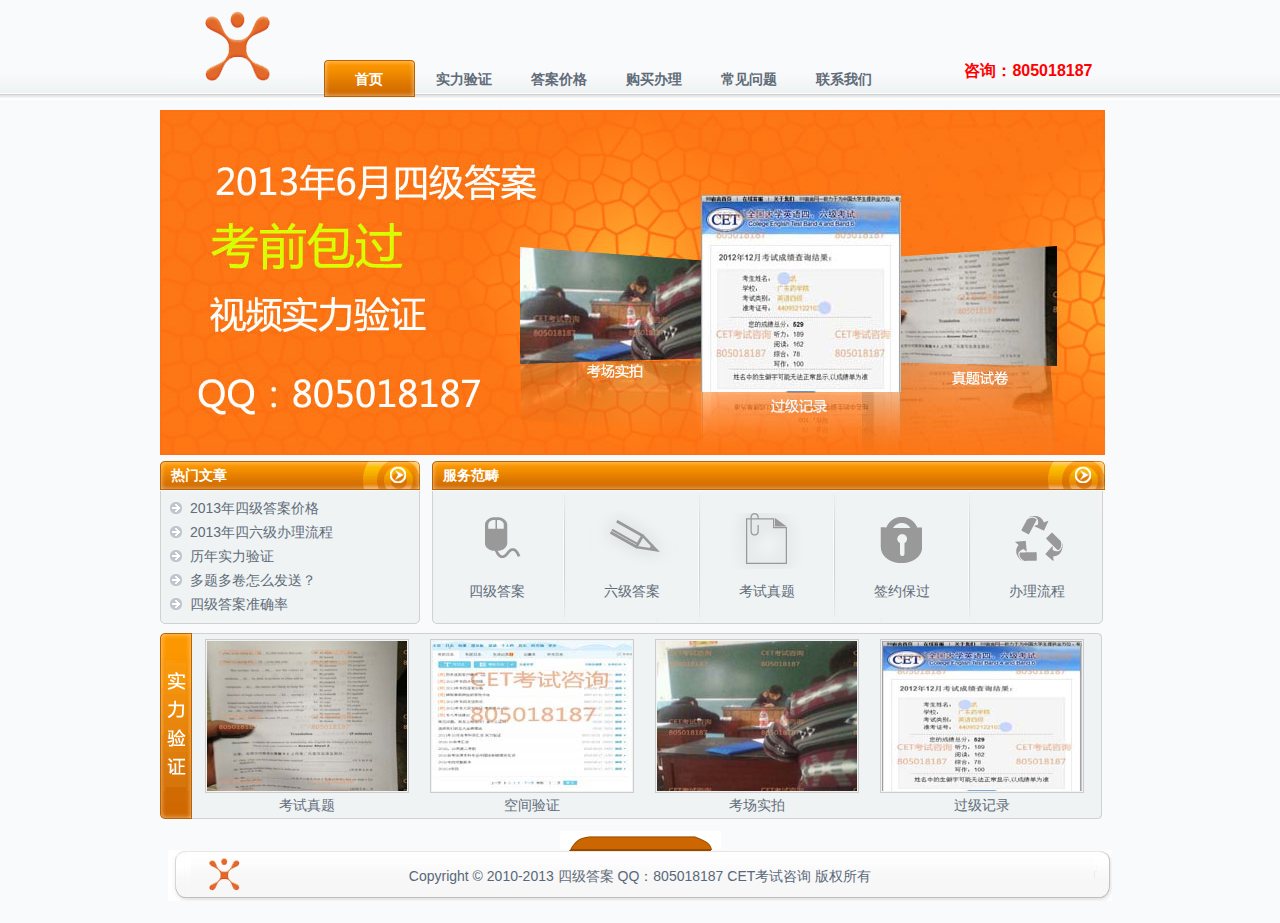
<file: index.html>
<!DOCTYPE html PUBLIC "-//W3C//DTD XHTML 1.0 Transitional//EN" "http://www.w3.org/TR/xhtml1/DTD/xhtml1-transitional.dtd">
<html xmlns="http://www.w3.org/1999/xhtml">
<head>
<meta charset="UTF-8" />
<link rel="stylesheet" type="text/css" href="style.css">
<title>四级答案|2013年四级答案</title>
<meta name="description" content="国内最大的四级答案网站，四级考中答案，2013年英语四级答案独家发布，8年行业经验，准确率高达99.9%，确保过级。【Q：805018187】" />
</head>
<body>
<div class="top">
  <div class="top_box">
    <h1 class="top_left"><a href="/" title="四级答案" rel="home">四级答案</a></h1>
    <p class="top_qq">咨询：805018187</p>
    <p class="top_desc">国内最大的四级答案网站，四级考中答案，2013年英语四级答案独家发布，8年行业经验，准确率高达99.9%，确保过级。【Q：805018187】</p>
    <div class="top_right">
      
       <!--导航开始-->
      <div class="menu_container">
        <ul class="menu">
          <li class="current"><a href="/">首页</a></li>
          <li><a href="yan.html">实力验证</a></li>
          <li><a href="price.html">答案价格</a></li>
          <li><a href="liu.html">购买办理</a></li>
          <li><a href="lists.html">常见问题</a></li>
          <li><a href="lian.html">联系我们</a></li>
        </ul>
      </div>
     
      <!--导航结束--> 
    </div>
  </div>
</div>


<div class="main clearfix"> 
  <!--类似图片自动切换-->
  <div class="banner_index">
    <a href="price.html"><img src="img/banner.jpg" /></a>
  </div>
  <!--类似图片自动切换--> 
  
  <!--公告和服务范畴-->
  <div class="index_content">
    <div class="index_content_left">
      <div class="news_top">
        <div class="titleLeft"><img src="img/b2.png" /></div>
        <h2 class="titleFont">热门文章</h2>
        <div class="titleMore"><a href="lists.html" title="更多"><img src="img/index1.png" /></a></div>
      </div>
      <div class="news_content">
        <div class="news_content_tmp">
          <ul>
            <li><a href='price.html' title='2013年四级答案价格'>2013年四级答案价格</a></li>
            <li><a href='liu.html' title='2013年四六级办理流程'>2013年四六级办理流程</a></li>
            <li><a href='yan.html' title='历年实力验证'>历年实力验证</a></li>
            <li><a href='post6.html' title='多题多卷怎么发送？'>多题多卷怎么发送？</a></li>
            <li><a href='post3.html' title='四级答案准确率'>四级答案准确率</a></li>
          </ul>
        </div>
      </div>
      <div class="news_bottom"></div>
    </div>
    <div class="index_content_right">
      <div class="news_top">
        <div class="titleLeft"><img src="img/b2.png" /></div>
        <h2 class="titleFont">服务范畴</h2>
        <div class="titleMore"><a href="lists.html" title="更多"><img src="img/index1.png" /></a></div>
      </div>
      <!--news_top -->
      <div class="product_content">
        <div class="product_client"> <a href="price.html" class="p1">四级答案</a> </div>
        <div class="product_jiange"><img src="img/b7.png" /></div>
        <div class="product_client"> <a href="price.html" class="p2">六级答案</a> </div>
        <div class="product_jiange"><img src="img/b7.png" /></div>
        <div class="product_client"> <a href="yan.html" class="p3">考试真题</a> </div>
        <div class="product_jiange"><img src="img/b7.png" /></div>
        <div class="product_client"> <a href="post4.html" class="p4">签约保过</a> </div>
        <div class="product_jiange"><img src="img/b7.png" /></div>
        <div class="product_client"> <a href="liu.html" class="p5">办理流程</a> </div>
      </div>
      <div class="product_bottom"></div>
    </div>
  </div>
  <!--公告和服务范畴--> 
  
  <!--产品展示 -->
  <div class="product clearfix">
    <div class="product_left">
      <h2>产品展示</h2>
    </div>
    <!--product_left -->
    <div class="product_center">
      <ul class="p_list clearfix">
        <li><a href="yan.html#i2"><img width="200" height="150" src="pro/0604/1.jpg"/>考试真题</a></li>
        <li><a href="yan.html"><img width="200" height="150" src="pro/0604/3.jpg"/>空间验证</a></li>
        <li><a href="yan.html#i1"><img width="200" height="150" src="pro/0604/2.jpg" />考场实拍</a></li>
        <li><a href="yan.html#i4"><img width="200" height="150" src="pro/0604/4.jpg" />过级记录</a></li>
      </ul>
    </div>
    <!--product_center -->
    <div class="product_right"><img src="img/b9.png"  /></div>
    <!--product_right --> 
  </div>
  <!--产品展示 --> 
  
</div>
<div class="footer">
  <div id="footer_middle"><img src="img/b10.png" /></div>
  <div class="footer_top"> Copyright  &copy; 2010-2013 <a href="/">四级答案</a> QQ：805018187  CET考试咨询 版权所有 </div>
</div>
</body>
</html>
</file>
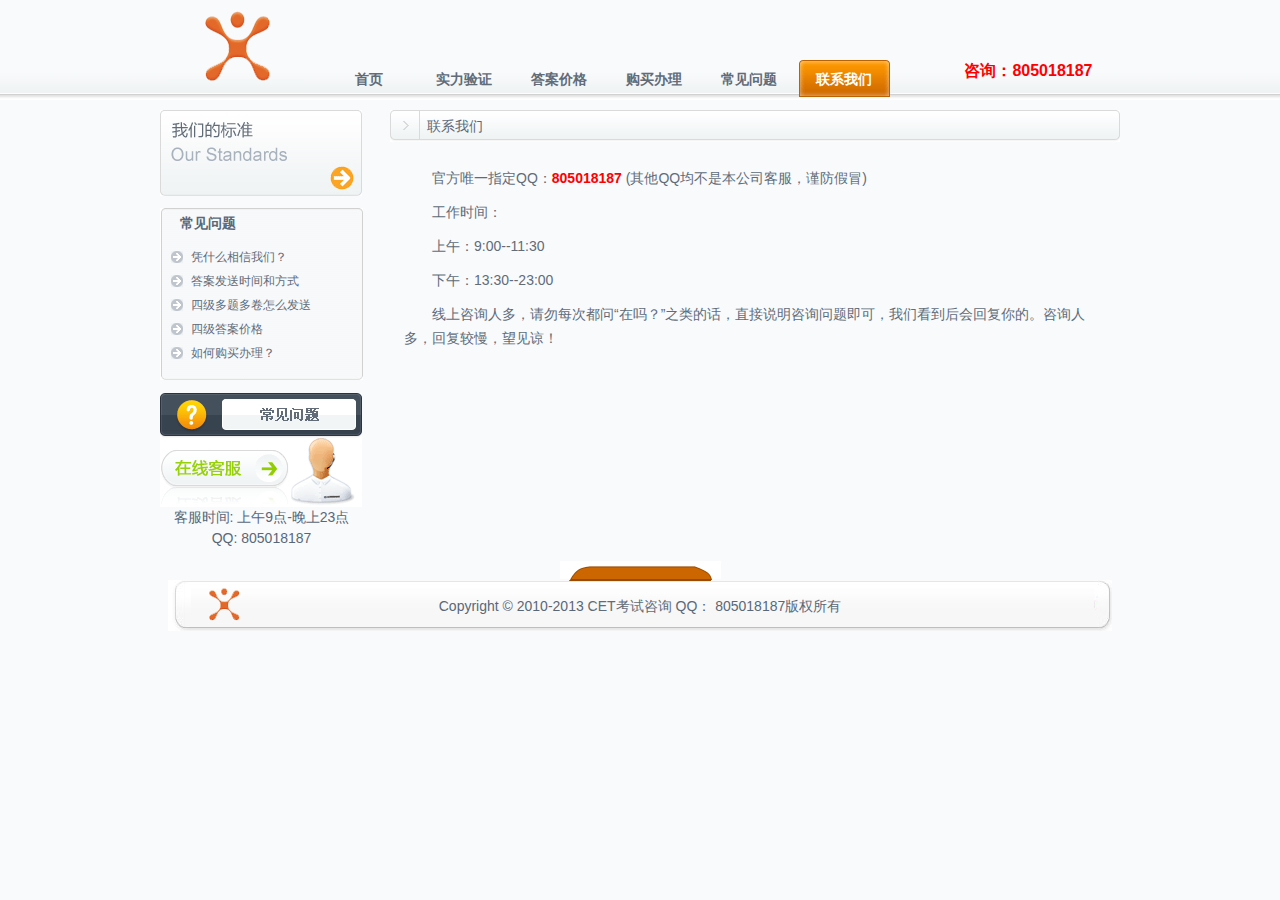
<file: lian.html>
<!DOCTYPE html PUBLIC "-//W3C//DTD XHTML 1.0 Transitional//EN" "http://www.w3.org/TR/xhtml1/DTD/xhtml1-transitional.dtd">
<html xmlns="http://www.w3.org/1999/xhtml"><!-- InstanceBegin template="/Templates/post1.dwt" codeOutsideHTMLIsLocked="false" -->
<head>
<meta http-equiv="Content-Type" content="text/html; charset=utf-8" />
<!-- InstanceBeginEditable name="doctitle" -->
<title>联系我们 | 英语四级答案 | 2013年四级答案 | CET考试咨询</title>
<!-- InstanceEndEditable -->
<meta name="description" content="国内最大的四级答案网站，四级考中答案，2013年英语四级答案独家发布，8年行业经验，准确率高达99.9%，确保过级。【Q：805018187】" />
<link rel="stylesheet" type="text/css" media="all" href="style.css" />
<!-- InstanceBeginEditable name="head" -->
<!-- InstanceEndEditable -->
</head>

<body>
<div class="top">
  <div class="top_box">
    <h1 class="top_left"><a href="/">四级答案</a></h1>
    <p class="top_qq">咨询：805018187</p>
    <p class="top_desc">国内最大的四级答案网站，四级考中答案，2013年英语四级答案独家发布，8年行业经验，准确率高达99.9%，确保过级。【Q：805018187】</p>
    <div class="top_right"> 
      
      <!--导航开始-->
      <div class="menu_container">
      
        <ul class="menu">
        <!-- InstanceBeginEditable name="EditRegion5" -->
        <li><a href="http://cetzixun.com/">首页</a></li>
          <li><a href="yan.html">实力验证</a></li>
          <li><a href="price.html">答案价格</a></li>
          <li><a href="liu.html">购买办理</a></li>
          <li><a href="lists.html">常见问题</a></li>
          <li class="current"><a href="lian.html">联系我们</a></li>
		<!-- InstanceEndEditable -->
          
        </ul>
      </div>
      <!--导航结束--> 
    </div>
  </div>
</div>
</div>
<div class="main clearfix">
  <div class="main_right">
    <div class="main_right_1part clearfix">
      <h1 class="title"><!-- InstanceBeginEditable name="EditRegion3" -->联系我们<!-- InstanceEndEditable -->
      
      </h1>
      <div class="cont"><!-- InstanceBeginEditable name="EditRegion4" -->
      <p>官方唯一指定QQ：<strong class="red">805018187</strong> (其他QQ均不是本公司客服，谨防假冒)</p>
      <p>工作时间：</p>
      <p>上午：9:00--11:30</p>
      <p>下午：13:30--23:00</p>
      <p>线上咨询人多，请勿每次都问“在吗？”之类的话，直接说明咨询问题即可，我们看到后会回复你的。咨询人多，回复较慢，望见谅！</p>
	  <!-- InstanceEndEditable --></div>
    </div>
    
  </div>
  <div class="main_left">
    <h2 class="main_left_top">实力验证</h2>
    <div class="main_left_bottom">
      <div class="main_left_bottom_top"><img src="img/b19.png"></div>
      <div class="main_left_bottom_content">
        <h3>常见问题</h3>
        <ul>
          <li><a href='post1.html' title='凭什么相信我们'>凭什么相信我们？</a></li>
          <li><a href='post2.html' title='答案发送时间和方式'>答案发送时间和方式</a></li>
          <li><a href='post5.html' title='四级多题多卷怎么发送'>四级多题多卷怎么发送</a></li>
          <li><a href='price.html' title='四级答案价格'>四级答案价格</a></li>
          <li><a href='liu.html' title='如何购买办理'>如何购买办理？</a></li>
        </ul>
      </div>
      <div class="main_left_bottom_bottom"></div>
    </div>
   
    <h3 class="question"><a href="lists.html"> 常见问题</a></h3>
    <div class="main_left_live"> <a><img src="img/live_icon.png"></a>
      <p align="center">客服时间: 上午9点-晚上23点</p>
      <p align="center">QQ: 805018187</p>
    </div>
  </div>
  <!--main_left --></div>
<div class="footer">
  <div id="footer_middle"><img src="img/b10.png" /></div>
  <div class="footer_top"> Copyright  &copy; 2010-2013 <a href="/">CET考试咨询</a> QQ： 805018187版权所有 </div>
</div>
</body>
<!-- InstanceEnd --></html>
</file>
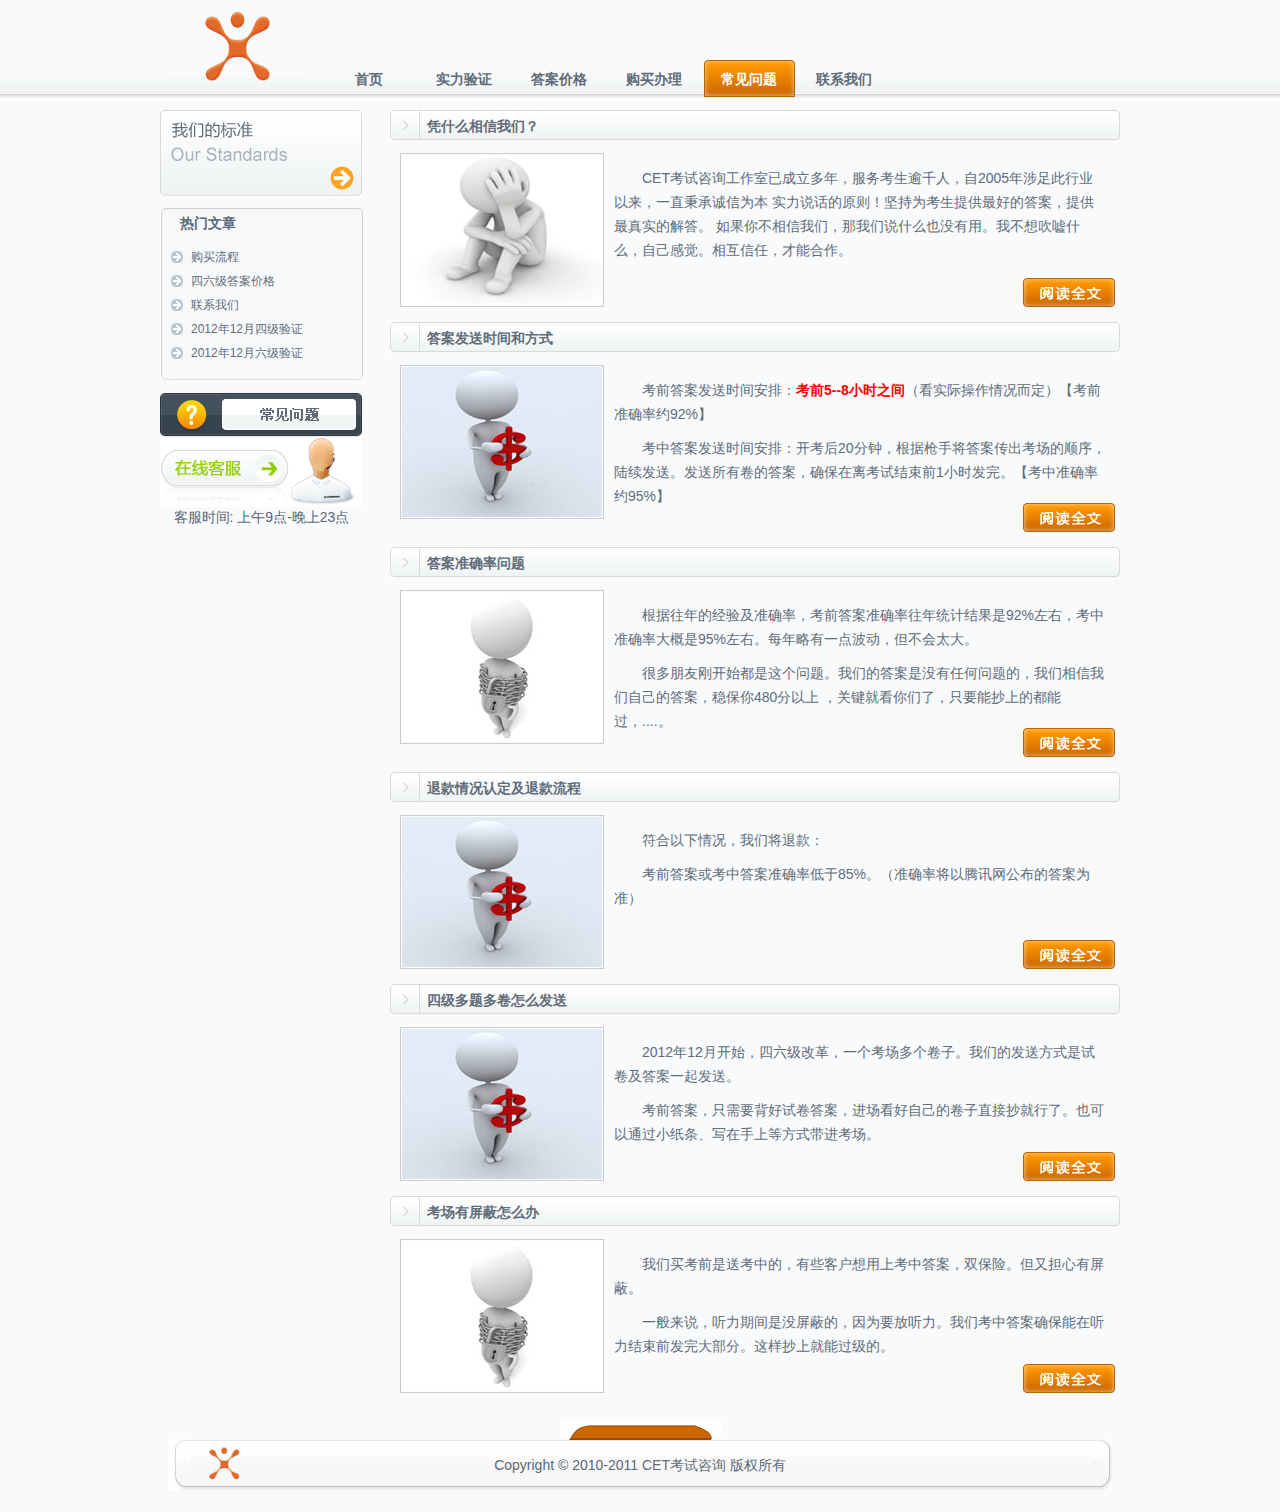
<file: lists.html>
<!DOCTYPE html PUBLIC "-//W3C//DTD XHTML 1.0 Transitional//EN" "http://www.w3.org/TR/xhtml1/DTD/xhtml1-transitional.dtd">
<html xmlns="http://www.w3.org/1999/xhtml">
<head>
<meta charset="UTF-8" />
<link rel="stylesheet" type="text/css" href="style.css">
<title>常见问题</title>
</head>
<body>
<div class="top">
  <div class="top_box">
    <h1 class="top_left"><a href="http://cetzixun.com/" title="四级答案" rel="home">四级答案</a></h1>
    <div class="top_right"> 
      
      <!--导航开始-->
      <div class="menu_container">
        <ul class="menu">
          <li><a href="/">首页</a></li>
          <li><a href="yan.html">实力验证</a></li>
          <li><a href="price.html">答案价格</a></li>
          <li><a href="liu.html">购买办理</a></li>
          <li class="current"><a href="lists.html">常见问题</a></li>
          <li><a href="lian.html">联系我们</a></li>
        </ul>
      </div>
      <!--导航结束--> 
    </div>
  </div>
</div>
<div class="main clearfix">
  <div class="main_left">
    <h2 class="main_left_top">实力确保</h2>
    <div class="main_left_bottom">
      <div class="main_left_bottom_top"><img src="img/b19.png"></div>
      <div class="main_left_bottom_content">
        <h3>热门文章</h3>
        <ul>
          <li><a href='liu.html' title=''>购买流程</a></li>
          <li><a href='price.html' title=''>四六级答案价格</a></li>
          <li><a href='lian.html' title=''>联系我们</a></li>
          <li><a href='yan.html' title=''>2012年12月四级验证</a></li>
          <li><a href='yan.html#cet6' title=''>2012年12月六级验证</a></li>
        </ul>
      </div>
      <div class="main_left_bottom_bottom"></div>
    </div>
    
    <h3 class="question"><a href="lists.html"> 常见问题</a></h3>
    <div class="main_left_live"> <a><img src="img/live_icon.png"></a>
      <p align="center">客服时间: 上午9点-晚上23点</p>
    </div>
  </div>
  <!--main_left --> 
  <div class="main_right">
    <div class="main_right_1part clearfix">
      <h2 class="title"><a href="post1.html">凭什么相信我们？</a></h2>
      <a class="pre" href="post1.html"><img width="200" height="150" src="img/p1.jpg" /></a>
      <div class="cont">
        <p>CET考试咨询工作室已成立多年，服务考生逾千人，自2005年涉足此行业以来，一直秉承诚信为本 实力说话的原则！坚持为考生提供最好的答案，提供最真实的解答。 如果你不相信我们，那我们说什么也没有用。我不想吹嘘什么，自己感觉。相互信任，才能合作。</p>
        <p><span class="readmore"><a href="post1.html">阅读全文</a></span></p>
      </div>
    </div>
    <div class="main_right_1part clearfix">
      <h2 class="title"><a href="post2.html">答案发送时间和方式</a></h2>
      <a class="pre" href="post2.html"><img alt="title" src="img/p2.jpg"></a>
      <div class="cont">
       <p>考前答案发送时间安排：<strong class="red">考前5--8小时之间</strong>（看实际操作情况而定）【考前准确率约92%】</p>
      <p>考中答案发送时间安排：开考后20分钟，根据枪手将答案传出考场的顺序，陆续发送。发送所有卷的答案，确保在离考试结束前1小时发完。【考中准确率约95%】</p>
        <p><span class="readmore"><a href="post2.html" title="">阅读全文</a></span></p>
      </div>
    </div>
    <div class="main_right_1part clearfix">
      <h2 class="title"><a href="post3.html">答案准确率问题</a></h2>
      <a class="pre" href="post3.html"><img src="img/p3.jpg" /></a>
      <div class="cont">
        <p>根据往年的经验及准确率，考前答案准确率往年统计结果是92%左右，考中准确率大概是95%左右。每年略有一点波动，但不会太大。</p>
      <p>很多朋友刚开始都是这个问题。我们的答案是没有任何问题的，我们相信我们自己的答案，稳保你480分以上 ，关键就看你们了，只要能抄上的都能过，....。 </p>
        <p><span class="readmore"><a href="post3.html" title="">阅读全文</a></span></p>
      </div>
    </div>
    <div class="main_right_1part clearfix">
      <h2 class="title"><a href="post4.html">退款情况认定及退款流程</a></h2>
      <a class="pre" href="post4.html"><img width="200" height="150" src="img/p2.jpg" /></a>
      <div class="cont">
        <p>符合以下情况，我们将退款：</p>
      <p>考前答案或考中答案准确率低于85%。（准确率将以腾讯网公布的答案为准）</p>
        <p><span class="readmore"><a href="post4.html" title="">阅读全文</a></span></p>
      </div>
    </div>
    <div class="main_right_1part clearfix">
      <h2 class="title"><a href="post5.html">四级多题多卷怎么发送</a></h2>
      <a class="pre" href="post5.html"><img alt="title" src="img/p2.jpg"></a>
      <div class="cont">
         <p>2012年12月开始，四六级改革，一个考场多个卷子。我们的发送方式是试卷及答案一起发送。</p>
      <p>考前答案，只需要背好试卷答案，进场看好自己的卷子直接抄就行了。也可以通过小纸条、写在手上等方式带进考场。</p>
        <p><span class="readmore"><a href="post5.html" title="">阅读全文</a></span></p>
      </div>
    </div>
    <div class="main_right_1part clearfix">
      <h2 class="title"><a href="post6.html">考场有屏蔽怎么办</a></h2>
      <a class="pre" href="post6.html"><img width="200" height="150" src="img/p3.jpg" /></a>
      <div class="cont">
        <p>我们买考前是送考中的，有些客户想用上考中答案，双保险。但又担心有屏蔽。</p>
      <p>一般来说，听力期间是没屏蔽的，因为要放听力。我们考中答案确保能在听力结束前发完大部分。这样抄上就能过级的。</p>
        <p><span class="readmore"><a href="post6.html" title="">阅读全文</a></span></p>
      </div>
    </div>
  </div>
  <!--main_right -->
  
</div>
<div class="footer">
  <div id="footer_middle"><img src="img/b10.png" /></div>
  <div class="footer_top"> Copyright  &copy; 2010-2011 <a href="/">CET考试咨询</a> 版权所有 </div>
</div>
</body>
</html>
</file>
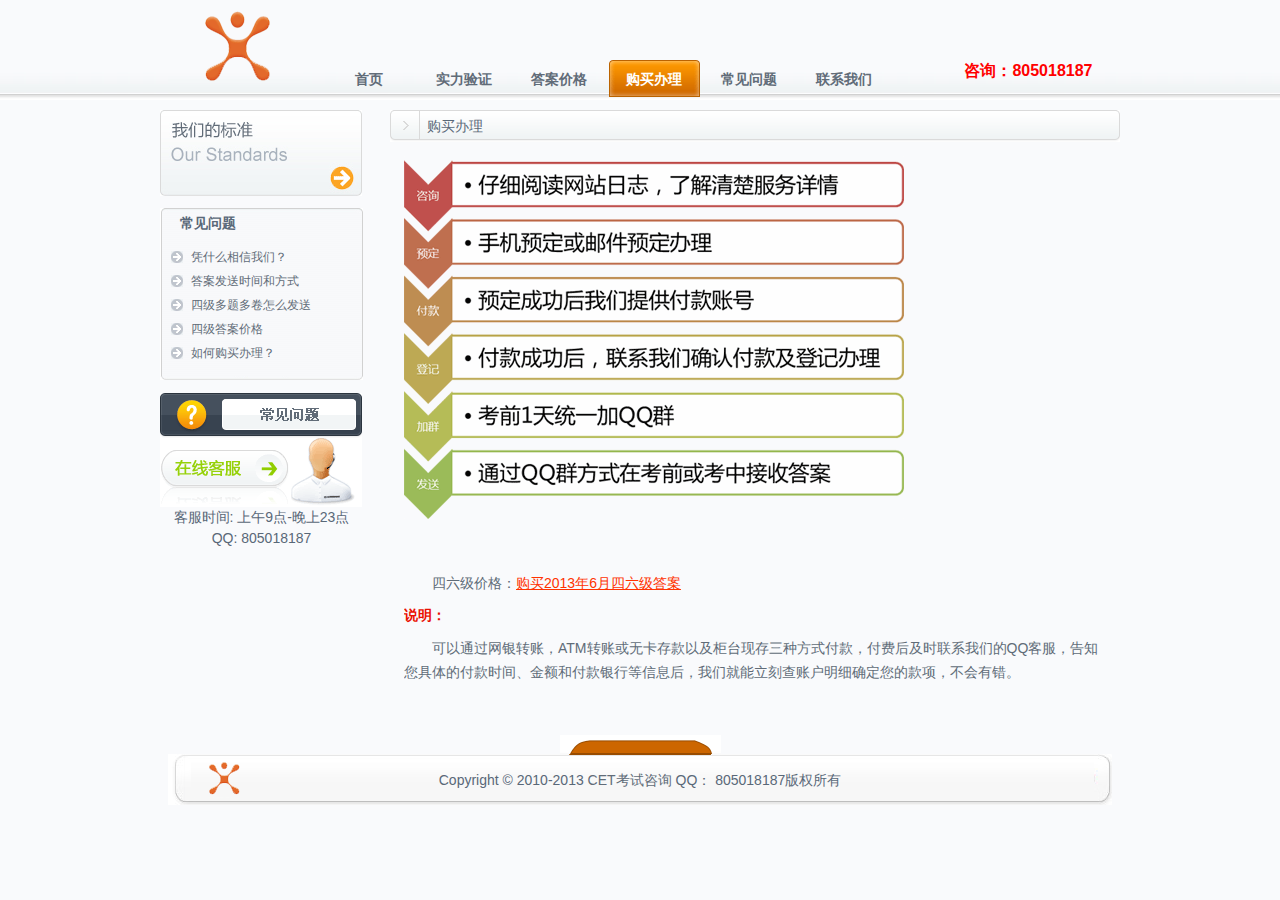
<file: liu.html>
<!DOCTYPE html PUBLIC "-//W3C//DTD XHTML 1.0 Transitional//EN" "http://www.w3.org/TR/xhtml1/DTD/xhtml1-transitional.dtd">
<html xmlns="http://www.w3.org/1999/xhtml"><!-- InstanceBegin template="/Templates/post1.dwt" codeOutsideHTMLIsLocked="false" -->
<head>
<meta http-equiv="Content-Type" content="text/html; charset=utf-8" />
<!-- InstanceBeginEditable name="doctitle" -->
<title>购买办理 | 英语四级答案 | 2013年四级答案 | CET考试咨询</title>
<!-- InstanceEndEditable -->
<meta name="description" content="国内最大的四级答案网站，四级考中答案，2013年英语四级答案独家发布，8年行业经验，准确率高达99.9%，确保过级。【Q：805018187】" />
<link rel="stylesheet" type="text/css" media="all" href="style.css" />
<!-- InstanceBeginEditable name="head" -->
<!-- InstanceEndEditable -->
</head>

<body>
<div class="top">
  <div class="top_box">
    <h1 class="top_left"><a href="/">四级答案</a></h1>
    <p class="top_qq">咨询：805018187</p>
    <p class="top_desc">国内最大的四级答案网站，四级考中答案，2013年英语四级答案独家发布，8年行业经验，准确率高达99.9%，确保过级。【Q：805018187】</p>
    <div class="top_right"> 
      
      <!--导航开始-->
      <div class="menu_container">
      
        <ul class="menu">
        <!-- InstanceBeginEditable name="EditRegion5" -->
        <li><a href="http://cetzixun.com/">首页</a></li>
          <li><a href="yan.html">实力验证</a></li>
          <li><a href="price.html">答案价格</a></li>
          <li class="current"><a href="liu.html">购买办理</a></li>
          <li><a href="lists.html">常见问题</a></li>
          <li><a href="lian.html">联系我们</a></li>
		<!-- InstanceEndEditable -->
          
        </ul>
      </div>
      <!--导航结束--> 
    </div>
  </div>
</div>
</div>
<div class="main clearfix">
  <div class="main_right">
    <div class="main_right_1part clearfix">
      <h1 class="title"><!-- InstanceBeginEditable name="EditRegion3" -->购买办理<!-- InstanceEndEditable -->
      
      </h1>
      <div class="cont"><!-- InstanceBeginEditable name="EditRegion4" -->
      <img src="img/b30.png" alt="" />
    <br /><br /><br />
    <p>四六级价格：<a href="price.html">购买2013年6月四六级答案</a></p>
      <h3>说明：</h3>
      <p>可以通过网银转账，ATM转账或无卡存款以及柜台现存三种方式付款，付费后及时联系我们的QQ客服，告知您具体的付款时间、金额和付款银行等信息后，我们就能立刻查账户明细确定您的款项，不会有错。</p>

      
	  <!-- InstanceEndEditable --></div>
    </div>
    
  </div>
  <div class="main_left">
    <h2 class="main_left_top">实力验证</h2>
    <div class="main_left_bottom">
      <div class="main_left_bottom_top"><img src="img/b19.png"></div>
      <div class="main_left_bottom_content">
        <h3>常见问题</h3>
        <ul>
          <li><a href='post1.html' title='凭什么相信我们'>凭什么相信我们？</a></li>
          <li><a href='post2.html' title='答案发送时间和方式'>答案发送时间和方式</a></li>
          <li><a href='post5.html' title='四级多题多卷怎么发送'>四级多题多卷怎么发送</a></li>
          <li><a href='price.html' title='四级答案价格'>四级答案价格</a></li>
          <li><a href='liu.html' title='如何购买办理'>如何购买办理？</a></li>
        </ul>
      </div>
      <div class="main_left_bottom_bottom"></div>
    </div>
   
    <h3 class="question"><a href="lists.html"> 常见问题</a></h3>
    <div class="main_left_live"> <a><img src="img/live_icon.png"></a>
      <p align="center">客服时间: 上午9点-晚上23点</p>
      <p align="center">QQ: 805018187</p>
    </div>
  </div>
  <!--main_left --></div>
<div class="footer">
  <div id="footer_middle"><img src="img/b10.png" /></div>
  <div class="footer_top"> Copyright  &copy; 2010-2013 <a href="/">CET考试咨询</a> QQ： 805018187版权所有 </div>
</div>
</body>
<!-- InstanceEnd --></html>
</file>
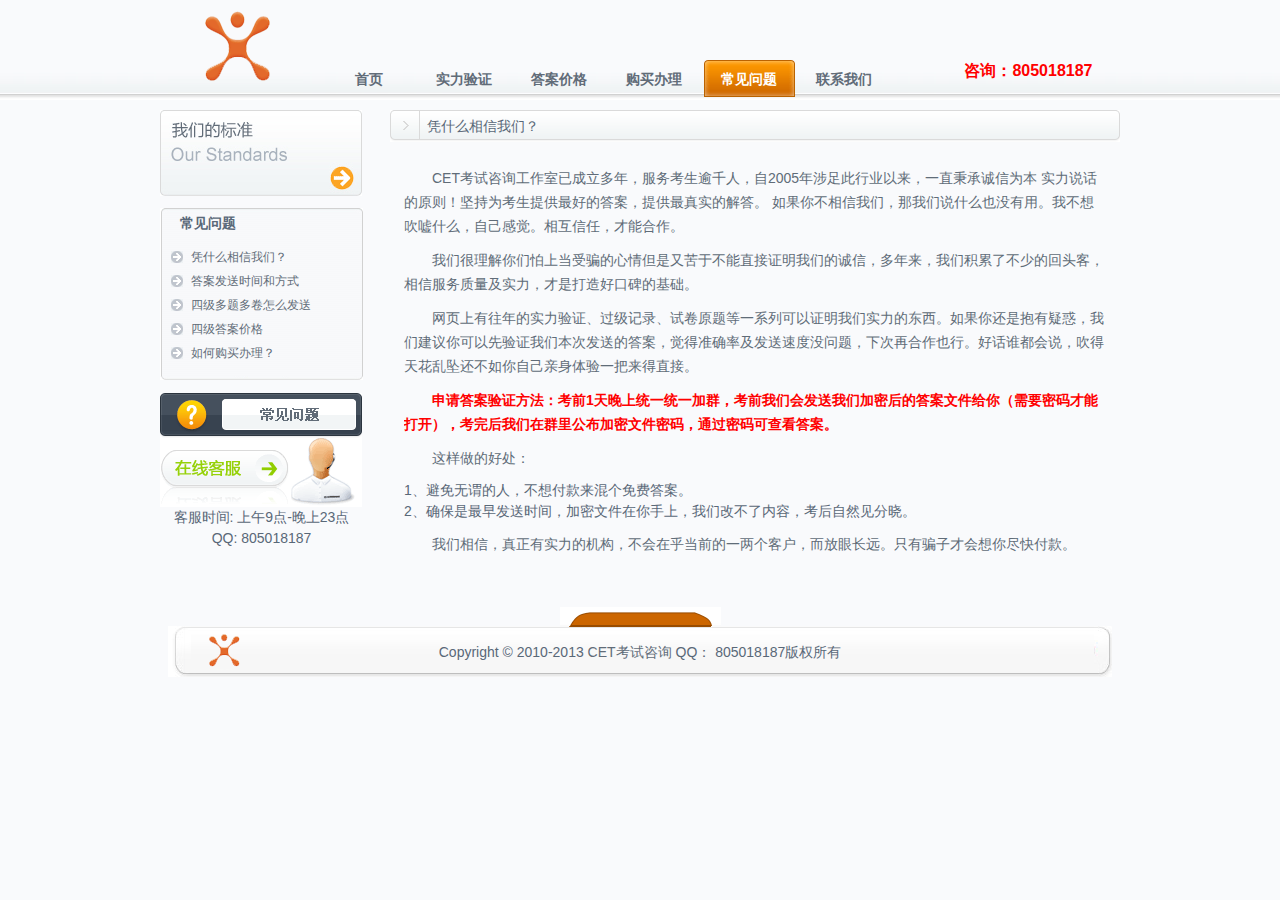
<file: post1.html>
<!DOCTYPE html PUBLIC "-//W3C//DTD XHTML 1.0 Transitional//EN" "http://www.w3.org/TR/xhtml1/DTD/xhtml1-transitional.dtd">
<html xmlns="http://www.w3.org/1999/xhtml"><!-- InstanceBegin template="/Templates/post1.dwt" codeOutsideHTMLIsLocked="false" -->
<head>
<meta http-equiv="Content-Type" content="text/html; charset=utf-8" />
<!-- InstanceBeginEditable name="doctitle" -->
<title>凭什么相信我们？ - 英语四级答案 | 2013年四级答案 | CET考试咨询</title>
<!-- InstanceEndEditable -->
<meta name="description" content="国内最大的四级答案网站，四级考中答案，2013年英语四级答案独家发布，8年行业经验，准确率高达99.9%，确保过级。【Q：805018187】" />
<link rel="stylesheet" type="text/css" media="all" href="style.css" />
<!-- InstanceBeginEditable name="head" -->
<!-- InstanceEndEditable -->
</head>

<body>
<div class="top">
  <div class="top_box">
    <h1 class="top_left"><a href="/">四级答案</a></h1>
    <p class="top_qq">咨询：805018187</p>
    <p class="top_desc">国内最大的四级答案网站，四级考中答案，2013年英语四级答案独家发布，8年行业经验，准确率高达99.9%，确保过级。【Q：805018187】</p>
    <div class="top_right"> 
      
      <!--导航开始-->
      <div class="menu_container">
      
        <ul class="menu">
        <!-- InstanceBeginEditable name="EditRegion5" -->
        <li><a href="http://cetzixun.com/">首页</a></li>
          <li><a href="yan.html">实力验证</a></li>
          <li><a href="price.html">答案价格</a></li>
          <li><a href="liu.html">购买办理</a></li>
          <li class="current"><a href="lists.html">常见问题</a></li>
          <li><a href="lian.html">联系我们</a></li>
		<!-- InstanceEndEditable -->
          
        </ul>
      </div>
      <!--导航结束--> 
    </div>
  </div>
</div>
</div>
<div class="main clearfix">
  <div class="main_right">
    <div class="main_right_1part clearfix">
      <h1 class="title"><!-- InstanceBeginEditable name="EditRegion3" -->凭什么相信我们？<!-- InstanceEndEditable -->
      
      </h1>
      <div class="cont"><!-- InstanceBeginEditable name="EditRegion4" -->
     <p> CET考试咨询工作室已成立多年，服务考生逾千人，自2005年涉足此行业以来，一直秉承诚信为本 实力说话的原则！坚持为考生提供最好的答案，提供最真实的解答。 如果你不相信我们，那我们说什么也没有用。我不想吹嘘什么，自己感觉。相互信任，才能合作。</p>
     <p>我们很理解你们怕上当受骗的心情但是又苦于不能直接证明我们的诚信，多年来，我们积累了不少的回头客，相信服务质量及实力，才是打造好口碑的基础。</p>
     <p>网页上有往年的实力验证、过级记录、试卷原题等一系列可以证明我们实力的东西。如果你还是抱有疑惑，我们建议你可以先验证我们本次发送的答案，觉得准确率及发送速度没问题，下次再合作也行。好话谁都会说，吹得天花乱坠还不如你自己亲身体验一把来得直接。</p>
     <p class="red">申请答案验证方法：考前1天晚上统一统一加群，考前我们会发送我们加密后的答案文件给你（需要密码才能打开），考完后我们在群里公布加密文件密码，通过密码可查看答案。</p>
     <p>这样做的好处：</p>
     <ul>
     	<li>1、避免无谓的人，不想付款来混个免费答案。 </li>
        <li>2、确保是最早发送时间，加密文件在你手上，我们改不了内容，考后自然见分晓。</li>
     </ul>
     <p>我们相信，真正有实力的机构，不会在乎当前的一两个客户，而放眼长远。只有骗子才会想你尽快付款。</p>
	  <!-- InstanceEndEditable --></div>
    </div>
    
  </div>
  <div class="main_left">
    <h2 class="main_left_top">实力验证</h2>
    <div class="main_left_bottom">
      <div class="main_left_bottom_top"><img src="img/b19.png"></div>
      <div class="main_left_bottom_content">
        <h3>常见问题</h3>
        <ul>
          <li><a href='post1.html' title='凭什么相信我们'>凭什么相信我们？</a></li>
          <li><a href='post2.html' title='答案发送时间和方式'>答案发送时间和方式</a></li>
          <li><a href='post5.html' title='四级多题多卷怎么发送'>四级多题多卷怎么发送</a></li>
          <li><a href='price.html' title='四级答案价格'>四级答案价格</a></li>
          <li><a href='liu.html' title='如何购买办理'>如何购买办理？</a></li>
        </ul>
      </div>
      <div class="main_left_bottom_bottom"></div>
    </div>
   
    <h3 class="question"><a href="lists.html"> 常见问题</a></h3>
    <div class="main_left_live"> <a><img src="img/live_icon.png"></a>
      <p align="center">客服时间: 上午9点-晚上23点</p>
      <p align="center">QQ: 805018187</p>
    </div>
  </div>
  <!--main_left --></div>
<div class="footer">
  <div id="footer_middle"><img src="img/b10.png" /></div>
  <div class="footer_top"> Copyright  &copy; 2010-2013 <a href="/">CET考试咨询</a> QQ： 805018187版权所有 </div>
</div>
</body>
<!-- InstanceEnd --></html>
</file>
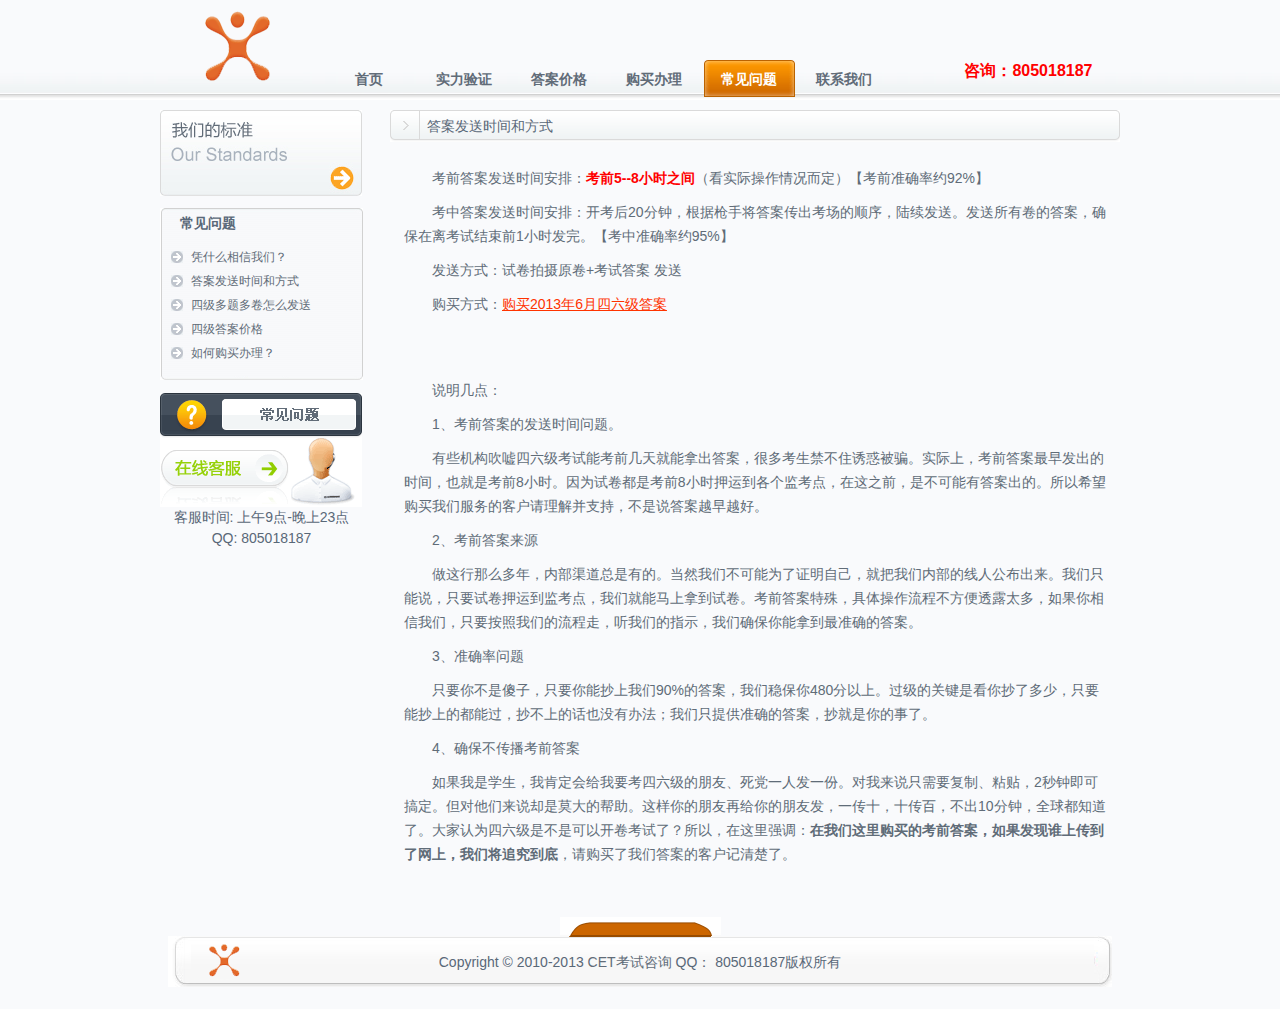
<file: post2.html>
<!DOCTYPE html PUBLIC "-//W3C//DTD XHTML 1.0 Transitional//EN" "http://www.w3.org/TR/xhtml1/DTD/xhtml1-transitional.dtd">
<html xmlns="http://www.w3.org/1999/xhtml"><!-- InstanceBegin template="/Templates/post1.dwt" codeOutsideHTMLIsLocked="false" -->
<head>
<meta http-equiv="Content-Type" content="text/html; charset=utf-8" />
<!-- InstanceBeginEditable name="doctitle" -->
<title>答案发送时间和方式 | 英语四级答案 | 2013年四级答案 | CET考试咨询</title>
<!-- InstanceEndEditable -->
<meta name="description" content="国内最大的四级答案网站，四级考中答案，2013年英语四级答案独家发布，8年行业经验，准确率高达99.9%，确保过级。【Q：805018187】" />
<link rel="stylesheet" type="text/css" media="all" href="style.css" />
<!-- InstanceBeginEditable name="head" -->
<!-- InstanceEndEditable -->
</head>

<body>
<div class="top">
  <div class="top_box">
    <h1 class="top_left"><a href="/">四级答案</a></h1>
    <p class="top_qq">咨询：805018187</p>
    <p class="top_desc">国内最大的四级答案网站，四级考中答案，2013年英语四级答案独家发布，8年行业经验，准确率高达99.9%，确保过级。【Q：805018187】</p>
    <div class="top_right"> 
      
      <!--导航开始-->
      <div class="menu_container">
      
        <ul class="menu">
        <!-- InstanceBeginEditable name="EditRegion5" -->
        <li><a href="/">首页</a></li>
          <li><a href="yan.html">实力验证</a></li>
          <li><a href="price.html">答案价格</a></li>
          <li><a href="liu.html">购买办理</a></li>
          <li class="current"><a href="lists.html">常见问题</a></li>
          <li><a href="lian.html">联系我们</a></li>
		<!-- InstanceEndEditable -->
          
        </ul>
      </div>
      <!--导航结束--> 
    </div>
  </div>
</div>
</div>
<div class="main clearfix">
  <div class="main_right">
    <div class="main_right_1part clearfix">
      <h1 class="title"><!-- InstanceBeginEditable name="EditRegion3" -->答案发送时间和方式<!-- InstanceEndEditable -->
      
      </h1>
      <div class="cont"><!-- InstanceBeginEditable name="EditRegion4" -->
      <p>考前答案发送时间安排：<strong class="red">考前5--8小时之间</strong>（看实际操作情况而定）【考前准确率约92%】</p>
      <p>考中答案发送时间安排：开考后20分钟，根据枪手将答案传出考场的顺序，陆续发送。发送所有卷的答案，确保在离考试结束前1小时发完。【考中准确率约95%】</p>
      <p>发送方式：试卷拍摄原卷+考试答案 发送</p>
      <p>购买方式：<a href="liu.html">购买2013年6月四六级答案</a></p>
      <br /><br />
      <p>说明几点：</p>
      <p>1、考前答案的发送时间问题。</p>
      <p>有些机构吹嘘四六级考试能考前几天就能拿出答案，很多考生禁不住诱惑被骗。实际上，考前答案最早发出的时间，也就是考前8小时。因为试卷都是考前8小时押运到各个监考点，在这之前，是不可能有答案出的。所以希望购买我们服务的客户请理解并支持，不是说答案越早越好。</p>
      <p>2、考前答案来源</p>
      <p>做这行那么多年，内部渠道总是有的。当然我们不可能为了证明自己，就把我们内部的线人公布出来。我们只能说，只要试卷押运到监考点，我们就能马上拿到试卷。考前答案特殊，具体操作流程不方便透露太多，如果你相信我们，只要按照我们的流程走，听我们的指示，我们确保你能拿到最准确的答案。</p>
      <p>3、准确率问题</p>
      <p>只要你不是傻子，只要你能抄上我们90%的答案，我们稳保你480分以上。过级的关键是看你抄了多少，只要能抄上的都能过，抄不上的话也没有办法；我们只提供准确的答案，抄就是你的事了。</p>
      <p>4、确保不传播考前答案</p>
      <p>如果我是学生，我肯定会给我要考四六级的朋友、死党一人发一份。对我来说只需要复制、粘贴，2秒钟即可搞定。但对他们来说却是莫大的帮助。这样你的朋友再给你的朋友发，一传十，十传百，不出10分钟，全球都知道了。大家认为四六级是不是可以开卷考试了？所以，在这里强调：<strong>在我们这里购买的考前答案，如果发现谁上传到了网上，我们将追究到底</strong>，请购买了我们答案的客户记清楚了。</p>
	  <!-- InstanceEndEditable --></div>
    </div>
    
  </div>
  <div class="main_left">
    <h2 class="main_left_top">实力验证</h2>
    <div class="main_left_bottom">
      <div class="main_left_bottom_top"><img src="img/b19.png"></div>
      <div class="main_left_bottom_content">
        <h3>常见问题</h3>
        <ul>
          <li><a href='post1.html' title='凭什么相信我们'>凭什么相信我们？</a></li>
          <li><a href='post2.html' title='答案发送时间和方式'>答案发送时间和方式</a></li>
          <li><a href='post5.html' title='四级多题多卷怎么发送'>四级多题多卷怎么发送</a></li>
          <li><a href='price.html' title='四级答案价格'>四级答案价格</a></li>
          <li><a href='liu.html' title='如何购买办理'>如何购买办理？</a></li>
        </ul>
      </div>
      <div class="main_left_bottom_bottom"></div>
    </div>
   
    <h3 class="question"><a href="lists.html"> 常见问题</a></h3>
    <div class="main_left_live"> <a><img src="img/live_icon.png"></a>
      <p align="center">客服时间: 上午9点-晚上23点</p>
      <p align="center">QQ: 805018187</p>
    </div>
  </div>
  <!--main_left --></div>
<div class="footer">
  <div id="footer_middle"><img src="img/b10.png" /></div>
  <div class="footer_top"> Copyright  &copy; 2010-2013 <a href="/">CET考试咨询</a> QQ： 805018187版权所有 </div>
</div>
</body>
<!-- InstanceEnd --></html>
</file>
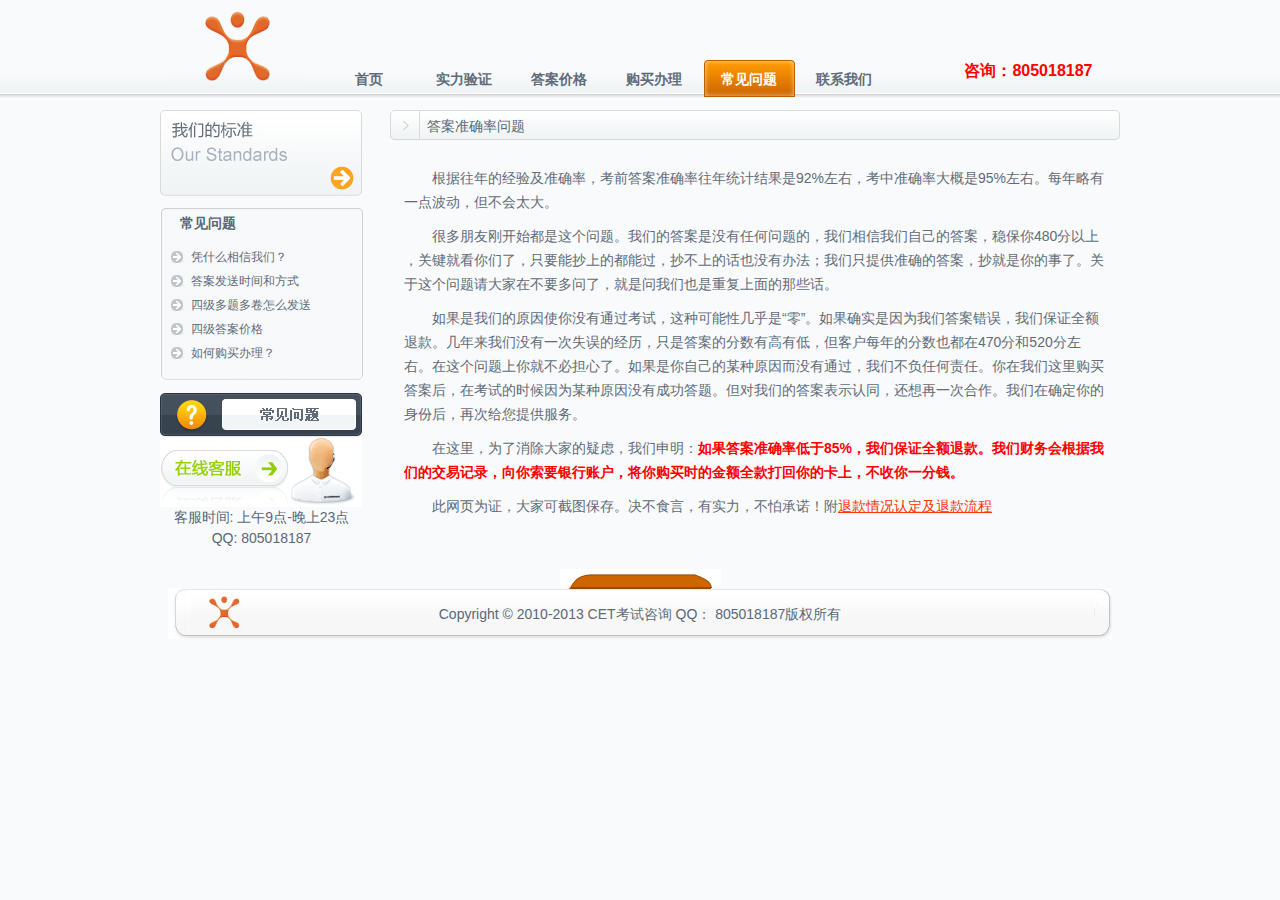
<file: post3.html>
<!DOCTYPE html PUBLIC "-//W3C//DTD XHTML 1.0 Transitional//EN" "http://www.w3.org/TR/xhtml1/DTD/xhtml1-transitional.dtd">
<html xmlns="http://www.w3.org/1999/xhtml"><!-- InstanceBegin template="/Templates/post1.dwt" codeOutsideHTMLIsLocked="false" -->
<head>
<meta http-equiv="Content-Type" content="text/html; charset=utf-8" />
<!-- InstanceBeginEditable name="doctitle" -->
<title>答案准确率问题 | 英语四级答案 | 2013年四级答案 | CET考试咨询</title>
<!-- InstanceEndEditable -->
<meta name="description" content="国内最大的四级答案网站，四级考中答案，2013年英语四级答案独家发布，8年行业经验，准确率高达99.9%，确保过级。【Q：805018187】" />
<link rel="stylesheet" type="text/css" media="all" href="style.css" />
<!-- InstanceBeginEditable name="head" -->
<!-- InstanceEndEditable -->
</head>

<body>
<div class="top">
  <div class="top_box">
    <h1 class="top_left"><a href="/">四级答案</a></h1>
    <p class="top_qq">咨询：805018187</p>
    <p class="top_desc">国内最大的四级答案网站，四级考中答案，2013年英语四级答案独家发布，8年行业经验，准确率高达99.9%，确保过级。【Q：805018187】</p>
    <div class="top_right"> 
      
      <!--导航开始-->
      <div class="menu_container">
      
        <ul class="menu">
        <!-- InstanceBeginEditable name="EditRegion5" -->
        <li><a href="http://cetzixun.com/">首页</a></li>
          <li><a href="yan.html">实力验证</a></li>
          <li><a href="price.html">答案价格</a></li>
          <li><a href="liu.html">购买办理</a></li>
          <li class="current"><a href="lists.html">常见问题</a></li>
          <li><a href="lian.html">联系我们</a></li>
		<!-- InstanceEndEditable -->
          
        </ul>
      </div>
      <!--导航结束--> 
    </div>
  </div>
</div>
</div>
<div class="main clearfix">
  <div class="main_right">
    <div class="main_right_1part clearfix">
      <h1 class="title"><!-- InstanceBeginEditable name="EditRegion3" -->答案准确率问题<!-- InstanceEndEditable -->
      
      </h1>
      <div class="cont"><!-- InstanceBeginEditable name="EditRegion4" -->
      <p>根据往年的经验及准确率，考前答案准确率往年统计结果是92%左右，考中准确率大概是95%左右。每年略有一点波动，但不会太大。</p>
      <p>很多朋友刚开始都是这个问题。我们的答案是没有任何问题的，我们相信我们自己的答案，稳保你480分以上 ，关键就看你们了，只要能抄上的都能过，抄不上的话也没有办法；我们只提供准确的答案，抄就是你的事了。关于这个问题请大家在不要多问了，就是问我们也是重复上面的那些话。 </p>
      <p>如果是我们的原因使你没有通过考试，这种可能性几乎是“零”。如果确实是因为我们答案错误，我们保证全额退款。几年来我们没有一次失误的经历，只是答案的分数有高有低，但客户每年的分数也都在470分和520分左右。在这个问题上你就不必担心了。如果是你自己的某种原因而没有通过，我们不负任何责任。你在我们这里购买答案后，在考试的时候因为某种原因没有成功答题。但对我们的答案表示认同，还想再一次合作。我们在确定你的身份后，再次给您提供服务。</p>
      <p>在这里，为了消除大家的疑虑，我们申明：<strong class="red">如果答案准确率低于85%，我们保证全额退款。我们财务会根据我们的交易记录，向你索要银行账户，将你购买时的金额全款打回你的卡上，不收你一分钱。</strong></p>
      <p>此网页为证，大家可截图保存。决不食言，有实力，不怕承诺！附<a href="##">退款情况认定及退款流程</a></p>
	  <!-- InstanceEndEditable --></div>
    </div>
    
  </div>
  <div class="main_left">
    <h2 class="main_left_top">实力验证</h2>
    <div class="main_left_bottom">
      <div class="main_left_bottom_top"><img src="img/b19.png"></div>
      <div class="main_left_bottom_content">
        <h3>常见问题</h3>
        <ul>
          <li><a href='post1.html' title='凭什么相信我们'>凭什么相信我们？</a></li>
          <li><a href='post2.html' title='答案发送时间和方式'>答案发送时间和方式</a></li>
          <li><a href='post5.html' title='四级多题多卷怎么发送'>四级多题多卷怎么发送</a></li>
          <li><a href='price.html' title='四级答案价格'>四级答案价格</a></li>
          <li><a href='liu.html' title='如何购买办理'>如何购买办理？</a></li>
        </ul>
      </div>
      <div class="main_left_bottom_bottom"></div>
    </div>
   
    <h3 class="question"><a href="lists.html"> 常见问题</a></h3>
    <div class="main_left_live"> <a><img src="img/live_icon.png"></a>
      <p align="center">客服时间: 上午9点-晚上23点</p>
      <p align="center">QQ: 805018187</p>
    </div>
  </div>
  <!--main_left --></div>
<div class="footer">
  <div id="footer_middle"><img src="img/b10.png" /></div>
  <div class="footer_top"> Copyright  &copy; 2010-2013 <a href="/">CET考试咨询</a> QQ： 805018187版权所有 </div>
</div>
</body>
<!-- InstanceEnd --></html>
</file>
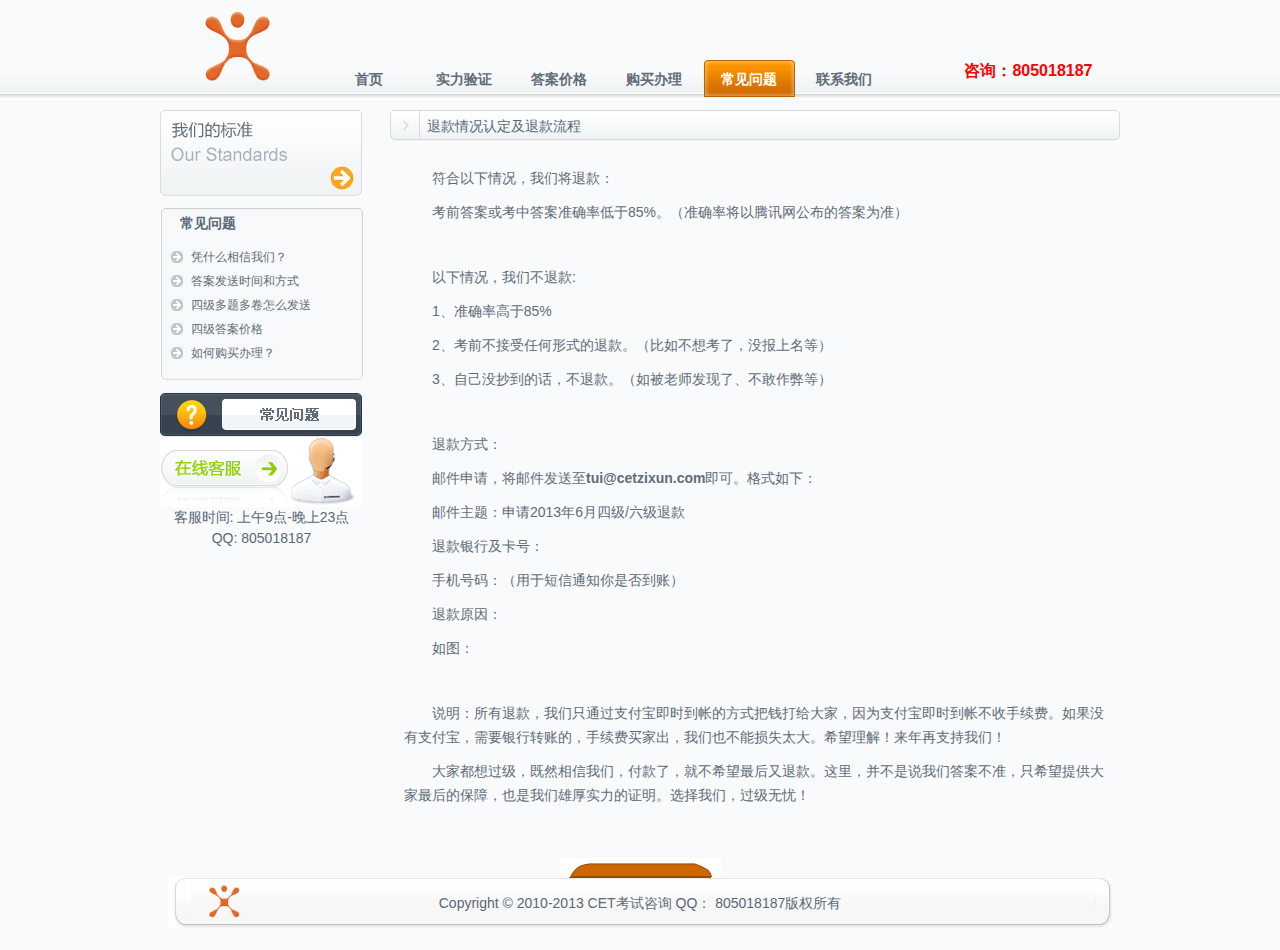
<file: post4.html>
<!DOCTYPE html PUBLIC "-//W3C//DTD XHTML 1.0 Transitional//EN" "http://www.w3.org/TR/xhtml1/DTD/xhtml1-transitional.dtd">
<html xmlns="http://www.w3.org/1999/xhtml"><!-- InstanceBegin template="/Templates/post1.dwt" codeOutsideHTMLIsLocked="false" -->
<head>
<meta http-equiv="Content-Type" content="text/html; charset=utf-8" />
<!-- InstanceBeginEditable name="doctitle" -->
<title>退款情况认定及退款流程 | 英语四级答案 | 2013年四级答案 | CET考试咨询</title>
<!-- InstanceEndEditable -->
<meta name="description" content="国内最大的四级答案网站，四级考中答案，2013年英语四级答案独家发布，8年行业经验，准确率高达99.9%，确保过级。【Q：805018187】" />
<link rel="stylesheet" type="text/css" media="all" href="style.css" />
<!-- InstanceBeginEditable name="head" -->
<!-- InstanceEndEditable -->
</head>

<body>
<div class="top">
  <div class="top_box">
    <h1 class="top_left"><a href="/">四级答案</a></h1>
    <p class="top_qq">咨询：805018187</p>
    <p class="top_desc">国内最大的四级答案网站，四级考中答案，2013年英语四级答案独家发布，8年行业经验，准确率高达99.9%，确保过级。【Q：805018187】</p>
    <div class="top_right"> 
      
      <!--导航开始-->
      <div class="menu_container">
      
        <ul class="menu">
        <!-- InstanceBeginEditable name="EditRegion5" -->
        <li><a href="http://cetzixun.com/">首页</a></li>
          <li><a href="yan.html">实力验证</a></li>
          <li><a href="price.html">答案价格</a></li>
          <li><a href="liu.html">购买办理</a></li>
          <li class="current"><a href="lists.html">常见问题</a></li>
          <li><a href="lian.html">联系我们</a></li>
		<!-- InstanceEndEditable -->
          
        </ul>
      </div>
      <!--导航结束--> 
    </div>
  </div>
</div>
</div>
<div class="main clearfix">
  <div class="main_right">
    <div class="main_right_1part clearfix">
      <h1 class="title"><!-- InstanceBeginEditable name="EditRegion3" -->退款情况认定及退款流程<!-- InstanceEndEditable -->
      
      </h1>
      <div class="cont"><!-- InstanceBeginEditable name="EditRegion4" -->
      <p>符合以下情况，我们将退款：</p>
      <p>考前答案或考中答案准确率低于85%。（准确率将以腾讯网公布的答案为准）</p>
      <br />
      <p>以下情况，我们不退款:</p>
      <p>1、准确率高于85%</p>
      <p>2、考前不接受任何形式的退款。（比如不想考了，没报上名等）</p>
      <p>3、自己没抄到的话，不退款。（如被老师发现了、不敢作弊等）</p>
      <br />
      <p>退款方式：</p>
      <p>邮件申请，将邮件发送至<strong>tui@cetzixun.com</strong>即可。格式如下：</p>
      <p>邮件主题：申请2013年6月四级/六级退款</p>
      <p>退款银行及卡号：</p>
      <p>手机号码：（用于短信通知你是否到账）</p>
      <p>退款原因：</p>
      <p>如图：</p>
      <br />
      <p>说明：所有退款，我们只通过支付宝即时到帐的方式把钱打给大家，因为支付宝即时到帐不收手续费。如果没有支付宝，需要银行转账的，手续费买家出，我们也不能损失太大。希望理解！来年再支持我们！</p>
      <p>大家都想过级，既然相信我们，付款了，就不希望最后又退款。这里，并不是说我们答案不准，只希望提供大家最后的保障，也是我们雄厚实力的证明。选择我们，过级无忧！</p>
	  <!-- InstanceEndEditable --></div>
    </div>
    
  </div>
  <div class="main_left">
    <h2 class="main_left_top">实力验证</h2>
    <div class="main_left_bottom">
      <div class="main_left_bottom_top"><img src="img/b19.png"></div>
      <div class="main_left_bottom_content">
        <h3>常见问题</h3>
        <ul>
          <li><a href='post1.html' title='凭什么相信我们'>凭什么相信我们？</a></li>
          <li><a href='post2.html' title='答案发送时间和方式'>答案发送时间和方式</a></li>
          <li><a href='post5.html' title='四级多题多卷怎么发送'>四级多题多卷怎么发送</a></li>
          <li><a href='price.html' title='四级答案价格'>四级答案价格</a></li>
          <li><a href='liu.html' title='如何购买办理'>如何购买办理？</a></li>
        </ul>
      </div>
      <div class="main_left_bottom_bottom"></div>
    </div>
   
    <h3 class="question"><a href="lists.html"> 常见问题</a></h3>
    <div class="main_left_live"> <a><img src="img/live_icon.png"></a>
      <p align="center">客服时间: 上午9点-晚上23点</p>
      <p align="center">QQ: 805018187</p>
    </div>
  </div>
  <!--main_left --></div>
<div class="footer">
  <div id="footer_middle"><img src="img/b10.png" /></div>
  <div class="footer_top"> Copyright  &copy; 2010-2013 <a href="/">CET考试咨询</a> QQ： 805018187版权所有 </div>
</div>
</body>
<!-- InstanceEnd --></html>
</file>
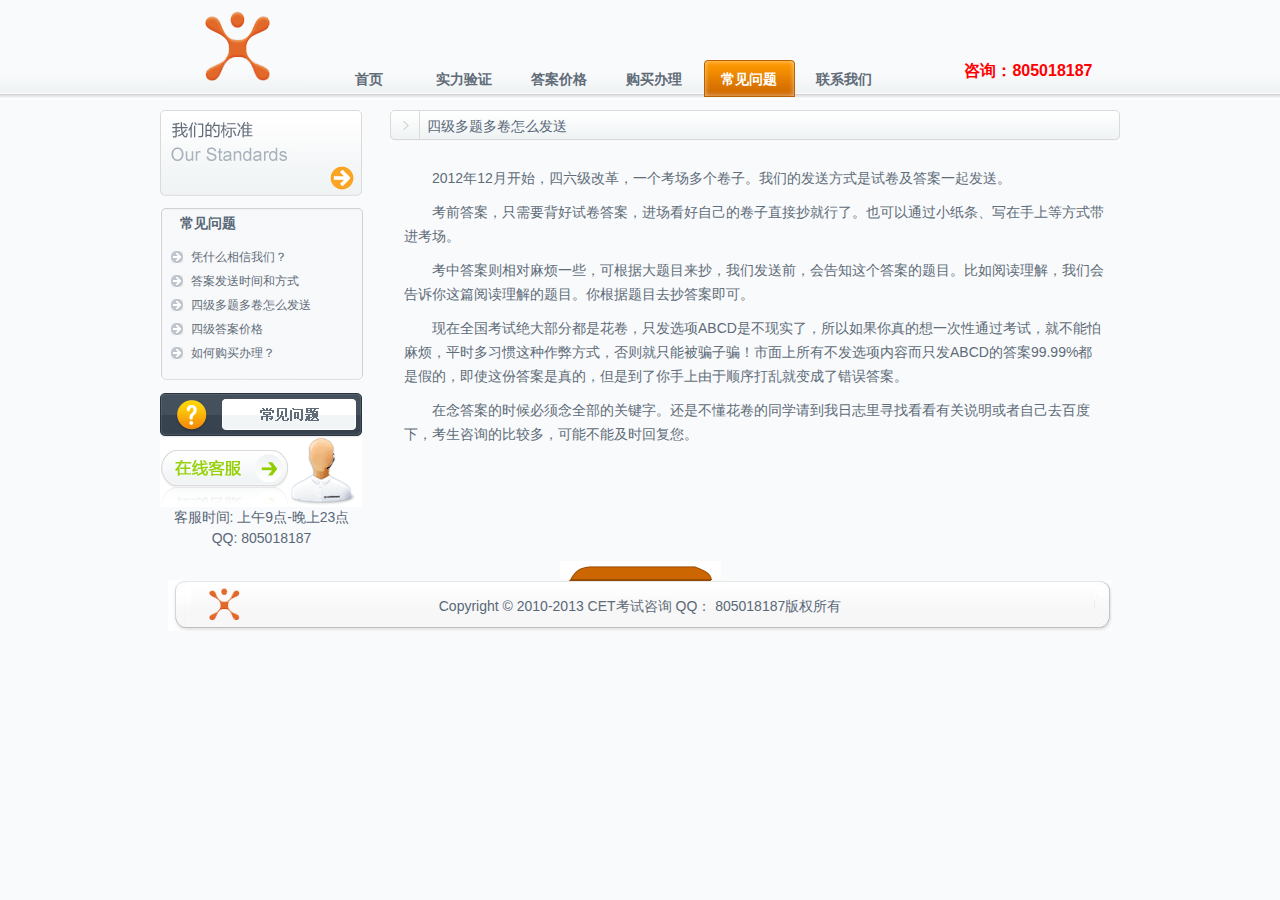
<file: post5.html>
<!DOCTYPE html PUBLIC "-//W3C//DTD XHTML 1.0 Transitional//EN" "http://www.w3.org/TR/xhtml1/DTD/xhtml1-transitional.dtd">
<html xmlns="http://www.w3.org/1999/xhtml"><!-- InstanceBegin template="/Templates/post1.dwt" codeOutsideHTMLIsLocked="false" -->
<head>
<meta http-equiv="Content-Type" content="text/html; charset=utf-8" />
<!-- InstanceBeginEditable name="doctitle" -->
<title>四级多题多卷怎么发送 | 英语四级答案 | 2013年四级答案 | CET考试咨询</title>
<!-- InstanceEndEditable -->
<meta name="description" content="国内最大的四级答案网站，四级考中答案，2013年英语四级答案独家发布，8年行业经验，准确率高达99.9%，确保过级。【Q：805018187】" />
<link rel="stylesheet" type="text/css" media="all" href="style.css" />
<!-- InstanceBeginEditable name="head" -->
<!-- InstanceEndEditable -->
</head>

<body>
<div class="top">
  <div class="top_box">
    <h1 class="top_left"><a href="/">四级答案</a></h1>
    <p class="top_qq">咨询：805018187</p>
    <p class="top_desc">国内最大的四级答案网站，四级考中答案，2013年英语四级答案独家发布，8年行业经验，准确率高达99.9%，确保过级。【Q：805018187】</p>
    <div class="top_right"> 
      
      <!--导航开始-->
      <div class="menu_container">
      
        <ul class="menu">
        <!-- InstanceBeginEditable name="EditRegion5" -->
        <li><a href="http://cetzixun.com/">首页</a></li>
          <li><a href="yan.html">实力验证</a></li>
          <li><a href="price.html">答案价格</a></li>
          <li><a href="liu.html">购买办理</a></li>
          <li class="current"><a href="lists.html">常见问题</a></li>
          <li><a href="lian.html">联系我们</a></li>
		<!-- InstanceEndEditable -->
          
        </ul>
      </div>
      <!--导航结束--> 
    </div>
  </div>
</div>
</div>
<div class="main clearfix">
  <div class="main_right">
    <div class="main_right_1part clearfix">
      <h1 class="title"><!-- InstanceBeginEditable name="EditRegion3" -->四级多题多卷怎么发送<!-- InstanceEndEditable -->
      
      </h1>
      <div class="cont"><!-- InstanceBeginEditable name="EditRegion4" -->
      <p>2012年12月开始，四六级改革，一个考场多个卷子。我们的发送方式是试卷及答案一起发送。</p>
      <p>考前答案，只需要背好试卷答案，进场看好自己的卷子直接抄就行了。也可以通过小纸条、写在手上等方式带进考场。</p>
      <p>考中答案则相对麻烦一些，可根据大题目来抄，我们发送前，会告知这个答案的题目。比如阅读理解，我们会告诉你这篇阅读理解的题目。你根据题目去抄答案即可。</p>
      <p>现在全国考试绝大部分都是花卷，只发选项ABCD是不现实了，所以如果你真的想一次性通过考试，就不能怕麻烦，平时多习惯这种作弊方式，否则就只能被骗子骗！市面上所有不发选项内容而只发ABCD的答案99.99%都是假的，即使这份答案是真的，但是到了你手上由于顺序打乱就变成了错误答案。</p>
      <p>在念答案的时候必须念全部的关键字。还是不懂花卷的同学请到我日志里寻找看看有关说明或者自己去百度下，考生咨询的比较多，可能不能及时回复您。</p>
      
	  <!-- InstanceEndEditable --></div>
    </div>
    
  </div>
  <div class="main_left">
    <h2 class="main_left_top">实力验证</h2>
    <div class="main_left_bottom">
      <div class="main_left_bottom_top"><img src="img/b19.png"></div>
      <div class="main_left_bottom_content">
        <h3>常见问题</h3>
        <ul>
          <li><a href='post1.html' title='凭什么相信我们'>凭什么相信我们？</a></li>
          <li><a href='post2.html' title='答案发送时间和方式'>答案发送时间和方式</a></li>
          <li><a href='post5.html' title='四级多题多卷怎么发送'>四级多题多卷怎么发送</a></li>
          <li><a href='price.html' title='四级答案价格'>四级答案价格</a></li>
          <li><a href='liu.html' title='如何购买办理'>如何购买办理？</a></li>
        </ul>
      </div>
      <div class="main_left_bottom_bottom"></div>
    </div>
   
    <h3 class="question"><a href="lists.html"> 常见问题</a></h3>
    <div class="main_left_live"> <a><img src="img/live_icon.png"></a>
      <p align="center">客服时间: 上午9点-晚上23点</p>
      <p align="center">QQ: 805018187</p>
    </div>
  </div>
  <!--main_left --></div>
<div class="footer">
  <div id="footer_middle"><img src="img/b10.png" /></div>
  <div class="footer_top"> Copyright  &copy; 2010-2013 <a href="/">CET考试咨询</a> QQ： 805018187版权所有 </div>
</div>
</body>
<!-- InstanceEnd --></html>
</file>
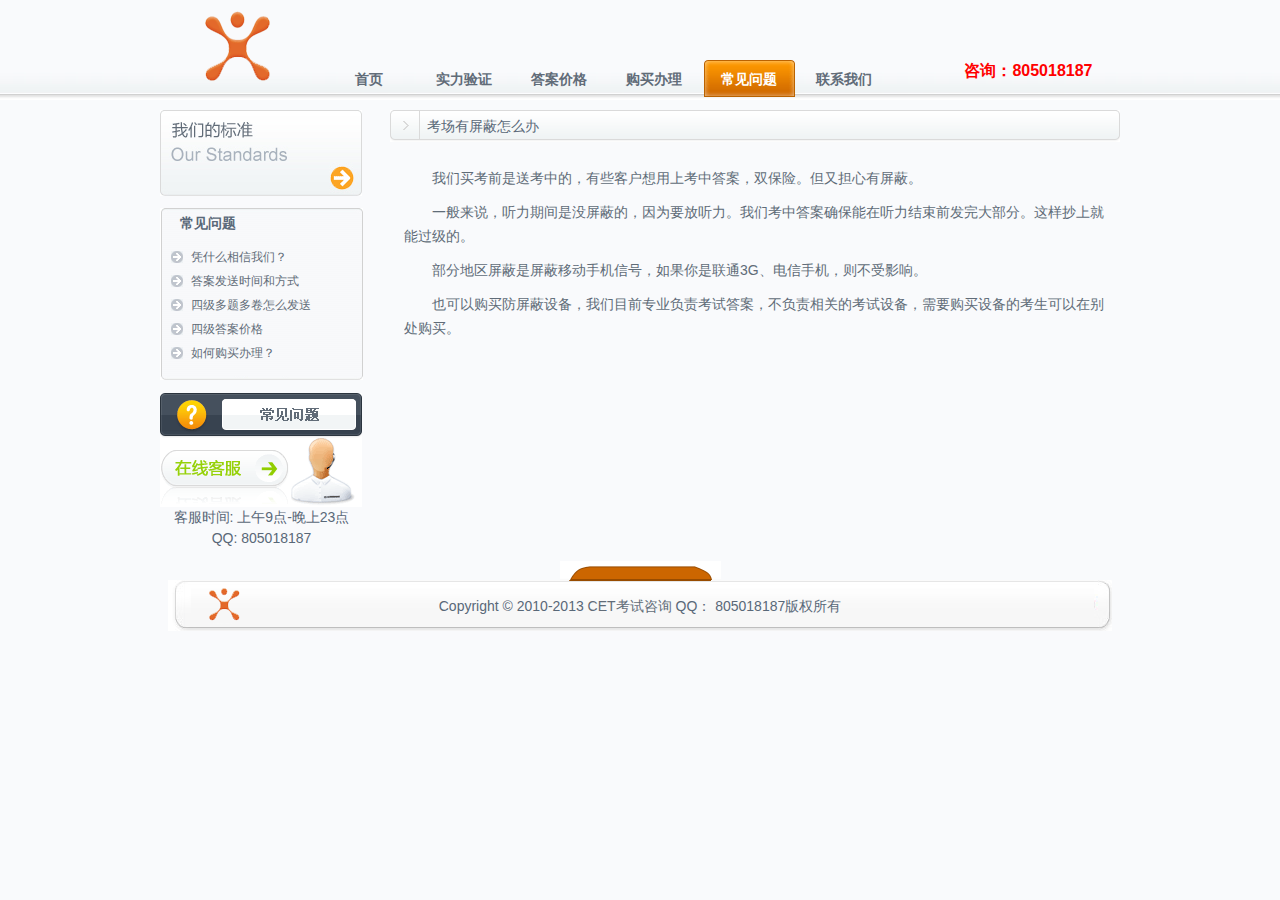
<file: post6.html>
<!DOCTYPE html PUBLIC "-//W3C//DTD XHTML 1.0 Transitional//EN" "http://www.w3.org/TR/xhtml1/DTD/xhtml1-transitional.dtd">
<html xmlns="http://www.w3.org/1999/xhtml"><!-- InstanceBegin template="/Templates/post1.dwt" codeOutsideHTMLIsLocked="false" -->
<head>
<meta http-equiv="Content-Type" content="text/html; charset=utf-8" />
<!-- InstanceBeginEditable name="doctitle" -->
<title>考场有屏蔽怎么办 | 英语四级答案 | 2013年四级答案 | CET考试咨询</title>
<!-- InstanceEndEditable -->
<meta name="description" content="国内最大的四级答案网站，四级考中答案，2013年英语四级答案独家发布，8年行业经验，准确率高达99.9%，确保过级。【Q：805018187】" />
<link rel="stylesheet" type="text/css" media="all" href="style.css" />
<!-- InstanceBeginEditable name="head" -->
<!-- InstanceEndEditable -->
</head>

<body>
<div class="top">
  <div class="top_box">
    <h1 class="top_left"><a href="/">四级答案</a></h1>
    <p class="top_qq">咨询：805018187</p>
    <p class="top_desc">国内最大的四级答案网站，四级考中答案，2013年英语四级答案独家发布，8年行业经验，准确率高达99.9%，确保过级。【Q：805018187】</p>
    <div class="top_right"> 
      
      <!--导航开始-->
      <div class="menu_container">
      
        <ul class="menu">
        <!-- InstanceBeginEditable name="EditRegion5" -->
        <li><a href="http://cetzixun.com/">首页</a></li>
          <li><a href="yan.html">实力验证</a></li>
          <li><a href="price.html">答案价格</a></li>
          <li><a href="liu.html">购买办理</a></li>
          <li class="current"><a href="lists.html">常见问题</a></li>
          <li><a href="lian.html">联系我们</a></li>
		<!-- InstanceEndEditable -->
          
        </ul>
      </div>
      <!--导航结束--> 
    </div>
  </div>
</div>
</div>
<div class="main clearfix">
  <div class="main_right">
    <div class="main_right_1part clearfix">
      <h1 class="title"><!-- InstanceBeginEditable name="EditRegion3" -->考场有屏蔽怎么办<!-- InstanceEndEditable -->
      
      </h1>
      <div class="cont"><!-- InstanceBeginEditable name="EditRegion4" -->
      <p>我们买考前是送考中的，有些客户想用上考中答案，双保险。但又担心有屏蔽。</p>
      <p>一般来说，听力期间是没屏蔽的，因为要放听力。我们考中答案确保能在听力结束前发完大部分。这样抄上就能过级的。</p>
      <p>部分地区屏蔽是屏蔽移动手机信号，如果你是联通3G、电信手机，则不受影响。</p>
      <p>也可以购买防屏蔽设备，我们目前专业负责考试答案，不负责相关的考试设备，需要购买设备的考生可以在别处购买。</p>
      
	  <!-- InstanceEndEditable --></div>
    </div>
    
  </div>
  <div class="main_left">
    <h2 class="main_left_top">实力验证</h2>
    <div class="main_left_bottom">
      <div class="main_left_bottom_top"><img src="img/b19.png"></div>
      <div class="main_left_bottom_content">
        <h3>常见问题</h3>
        <ul>
          <li><a href='post1.html' title='凭什么相信我们'>凭什么相信我们？</a></li>
          <li><a href='post2.html' title='答案发送时间和方式'>答案发送时间和方式</a></li>
          <li><a href='post5.html' title='四级多题多卷怎么发送'>四级多题多卷怎么发送</a></li>
          <li><a href='price.html' title='四级答案价格'>四级答案价格</a></li>
          <li><a href='liu.html' title='如何购买办理'>如何购买办理？</a></li>
        </ul>
      </div>
      <div class="main_left_bottom_bottom"></div>
    </div>
   
    <h3 class="question"><a href="lists.html"> 常见问题</a></h3>
    <div class="main_left_live"> <a><img src="img/live_icon.png"></a>
      <p align="center">客服时间: 上午9点-晚上23点</p>
      <p align="center">QQ: 805018187</p>
    </div>
  </div>
  <!--main_left --></div>
<div class="footer">
  <div id="footer_middle"><img src="img/b10.png" /></div>
  <div class="footer_top"> Copyright  &copy; 2010-2013 <a href="/">CET考试咨询</a> QQ： 805018187版权所有 </div>
</div>
</body>
<!-- InstanceEnd --></html>
</file>
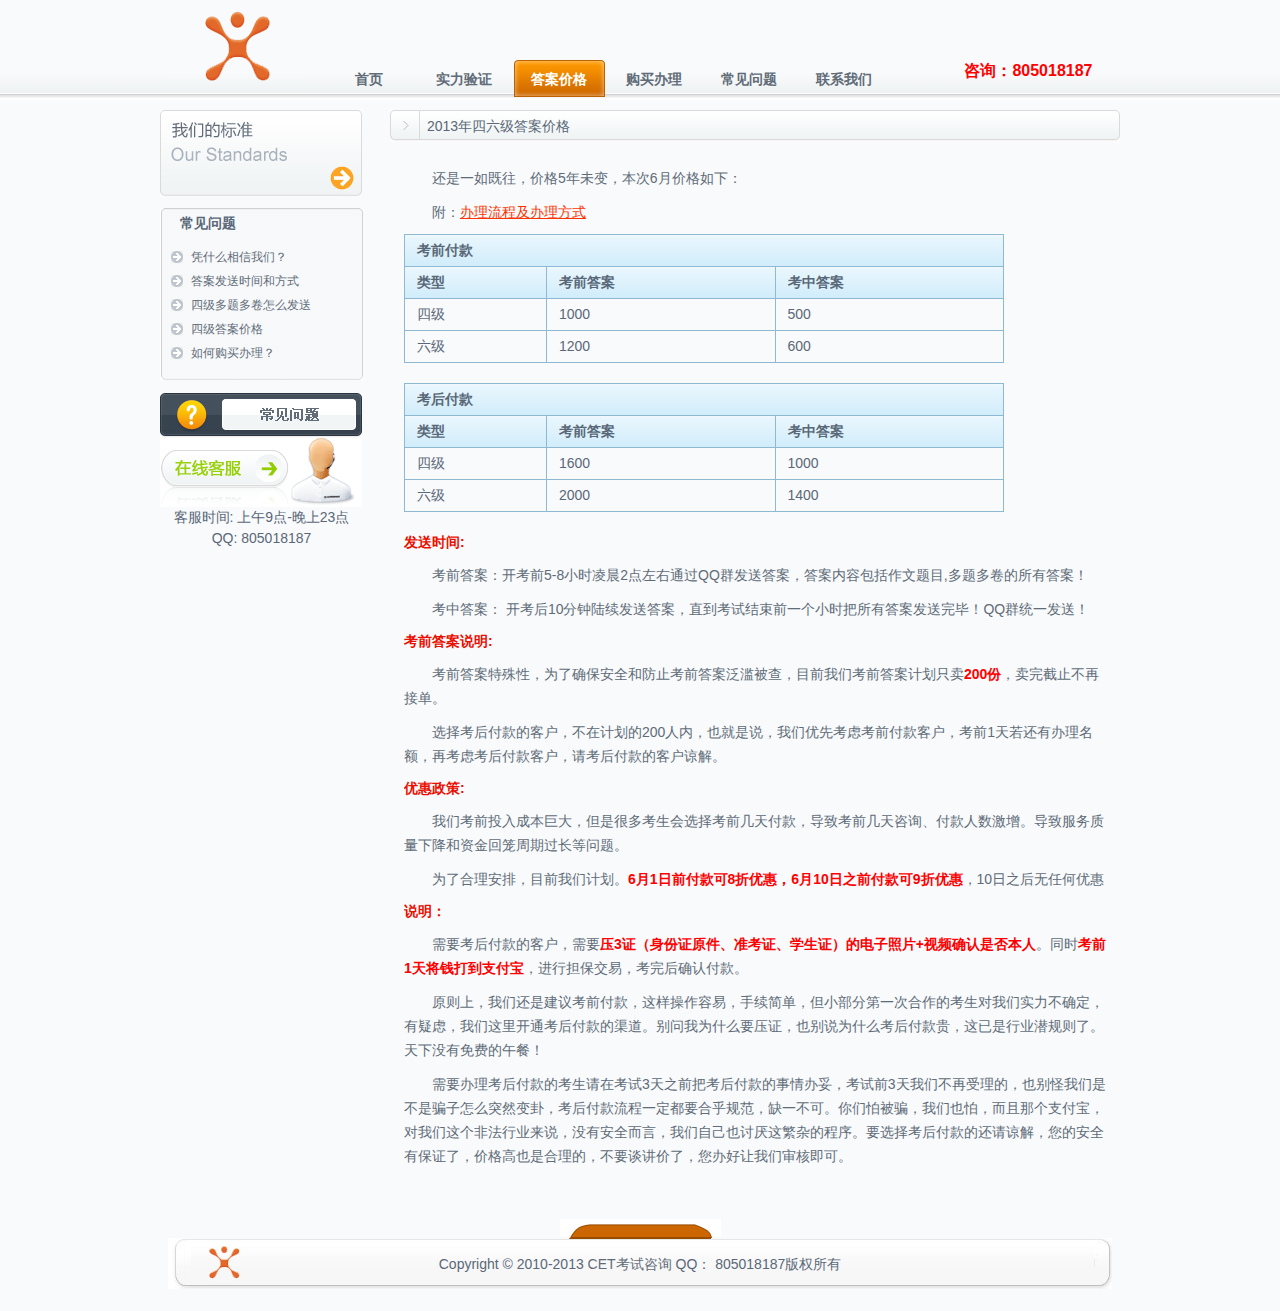
<file: price.html>
<!DOCTYPE html PUBLIC "-//W3C//DTD XHTML 1.0 Transitional//EN" "http://www.w3.org/TR/xhtml1/DTD/xhtml1-transitional.dtd">
<html xmlns="http://www.w3.org/1999/xhtml"><!-- InstanceBegin template="/Templates/post1.dwt" codeOutsideHTMLIsLocked="false" -->
<head>
<meta http-equiv="Content-Type" content="text/html; charset=utf-8" />
<!-- InstanceBeginEditable name="doctitle" -->
<title>2013年四六级答案价格 | 英语四级答案 | 2013年四级答案 | CET考试咨询</title>
<!-- InstanceEndEditable -->
<meta name="description" content="国内最大的四级答案网站，四级考中答案，2013年英语四级答案独家发布，8年行业经验，准确率高达99.9%，确保过级。【Q：805018187】" />
<link rel="stylesheet" type="text/css" media="all" href="style.css" />
<!-- InstanceBeginEditable name="head" -->
<!-- InstanceEndEditable -->
</head>

<body>
<div class="top">
  <div class="top_box">
    <h1 class="top_left"><a href="/">四级答案</a></h1>
    <p class="top_qq">咨询：805018187</p>
    <p class="top_desc">国内最大的四级答案网站，四级考中答案，2013年英语四级答案独家发布，8年行业经验，准确率高达99.9%，确保过级。【Q：805018187】</p>
    <div class="top_right"> 
      
      <!--导航开始-->
      <div class="menu_container">
      
        <ul class="menu">
        <!-- InstanceBeginEditable name="EditRegion5" -->
          <li><a href="http://cetzixun.com/">首页</a></li>
          <li><a href="yan.html">实力验证</a></li>
          <li class="current"><a href="price.html">答案价格</a></li>
          <li><a href="liu.html">购买办理</a></li>
          <li><a href="lists.html">常见问题</a></li>
          <li><a href="lian.html">联系我们</a></li>
		<!-- InstanceEndEditable -->
          
        </ul>
      </div>
      <!--导航结束--> 
    </div>
  </div>
</div>
</div>
<div class="main clearfix">
  <div class="main_right">
    <div class="main_right_1part clearfix">
      <h1 class="title"><!-- InstanceBeginEditable name="EditRegion3" -->2013年四六级答案价格<!-- InstanceEndEditable -->
      
      </h1>
      <div class="cont"><!-- InstanceBeginEditable name="EditRegion4" -->
      <p>还是一如既往，价格5年未变，本次6月价格如下：</p>
      <p>附：<a href="liu.html">办理流程及办理方式</a></p>
      <table class="table_price">
        <tr>
          <th colspan="3" scope="col">考前付款</th>
          </tr>
        <tr>
          <th scope="col">类型</th>
          <th scope="col">考前答案</th>
          <th scope="col">考中答案</th>
        </tr>
        <tr>
          <td scope="row">四级</td>
          <td>1000</td>
          <td>500</td>
        </tr>
        <tr>
          <td scope="row">六级</td>
          <td>1200</td>
          <td>600</td>
        </tr>
      </table>

      <table class="table_price">
        <tr>
          <th colspan="3" scope="col">考后付款</th>
          </tr>
        <tr>
          <th scope="col">类型</th>
          <th scope="col">考前答案</th>
          <th scope="col">考中答案</th>
        </tr>
        <tr>
          <td scope="row">四级</td>
          <td>1600</td>
          <td>1000</td>
        </tr>
        <tr>
          <td scope="row">六级</td>
          <td>2000</td>
          <td>1400</td>
        </tr>
      </table>
      <h3>发送时间:</h3>
       <p>考前答案：开考前5-8小时凌晨2点左右通过QQ群发送答案，答案内容包括作文题目,多题多卷的所有答案！
       </p>
      <p>考中答案： 开考后10分钟陆续发送答案，直到考试结束前一个小时把所有答案发送完毕！QQ群统一发送！</p>
      </p>
      
      <h3>考前答案说明:</h3>
      <p>考前答案特殊性，为了确保安全和防止考前答案泛滥被查，目前我们考前答案计划只卖<strong class="red">200份</strong>，卖完截止不再接单。</p>
      <p>选择考后付款的客户，不在计划的200人内，也就是说，我们优先考虑考前付款客户，考前1天若还有办理名额，再考虑考后付款客户，请考后付款的客户谅解。</p>
      
      <h3>优惠政策:</h3>
      <p>我们考前投入成本巨大，但是很多考生会选择考前几天付款，导致考前几天咨询、付款人数激增。导致服务质量下降和资金回笼周期过长等问题。</p>
      <p>为了合理安排，目前我们计划。<strong class="red">6月1日前付款可8折优惠，6月10日之前付款可9折优惠</strong>，10日之后无任何优惠</p>
      
      <h3>说明：</h3>
      <p>需要考后付款的客户，需要<strong class="red">压3证（身份证原件、准考证、学生证）的电子照片+视频确认是否本人</strong>。同时<strong class="red">考前1天将钱打到支付宝</strong>，进行担保交易，考完后确认付款。</p>
      <p>原则上，我们还是建议考前付款，这样操作容易，手续简单，但小部分第一次合作的考生对我们实力不确定，有疑虑，我们这里开通考后付款的渠道。别问我为什么要压证，也别说为什么考后付款贵，这已是行业潜规则了。天下没有免费的午餐！</p>
      <p>需要办理考后付款的考生请在考试3天之前把考后付款的事情办妥，考试前3天我们不再受理的，也别怪我们是不是骗子怎么突然变卦，考后付款流程一定都要合乎规范，缺一不可。你们怕被骗，我们也怕，而且那个支付宝，对我们这个非法行业来说，没有安全而言，我们自己也讨厌这繁杂的程序。要选择考后付款的还请谅解，您的安全有保证了，价格高也是合理的，不要谈讲价了，您办好让我们审核即可。</p>

      

      
	  <!-- InstanceEndEditable --></div>
    </div>
    
  </div>
  <div class="main_left">
    <h2 class="main_left_top">实力验证</h2>
    <div class="main_left_bottom">
      <div class="main_left_bottom_top"><img src="img/b19.png"></div>
      <div class="main_left_bottom_content">
        <h3>常见问题</h3>
        <ul>
          <li><a href='post1.html' title='凭什么相信我们'>凭什么相信我们？</a></li>
          <li><a href='post2.html' title='答案发送时间和方式'>答案发送时间和方式</a></li>
          <li><a href='post5.html' title='四级多题多卷怎么发送'>四级多题多卷怎么发送</a></li>
          <li><a href='price.html' title='四级答案价格'>四级答案价格</a></li>
          <li><a href='liu.html' title='如何购买办理'>如何购买办理？</a></li>
        </ul>
      </div>
      <div class="main_left_bottom_bottom"></div>
    </div>
   
    <h3 class="question"><a href="lists.html"> 常见问题</a></h3>
    <div class="main_left_live"> <a><img src="img/live_icon.png"></a>
      <p align="center">客服时间: 上午9点-晚上23点</p>
      <p align="center">QQ: 805018187</p>
    </div>
  </div>
  <!--main_left --></div>
<div class="footer">
  <div id="footer_middle"><img src="img/b10.png" /></div>
  <div class="footer_top"> Copyright  &copy; 2010-2013 <a href="/">CET考试咨询</a> QQ： 805018187版权所有 </div>
</div>
</body>
<!-- InstanceEnd --></html>
</file>
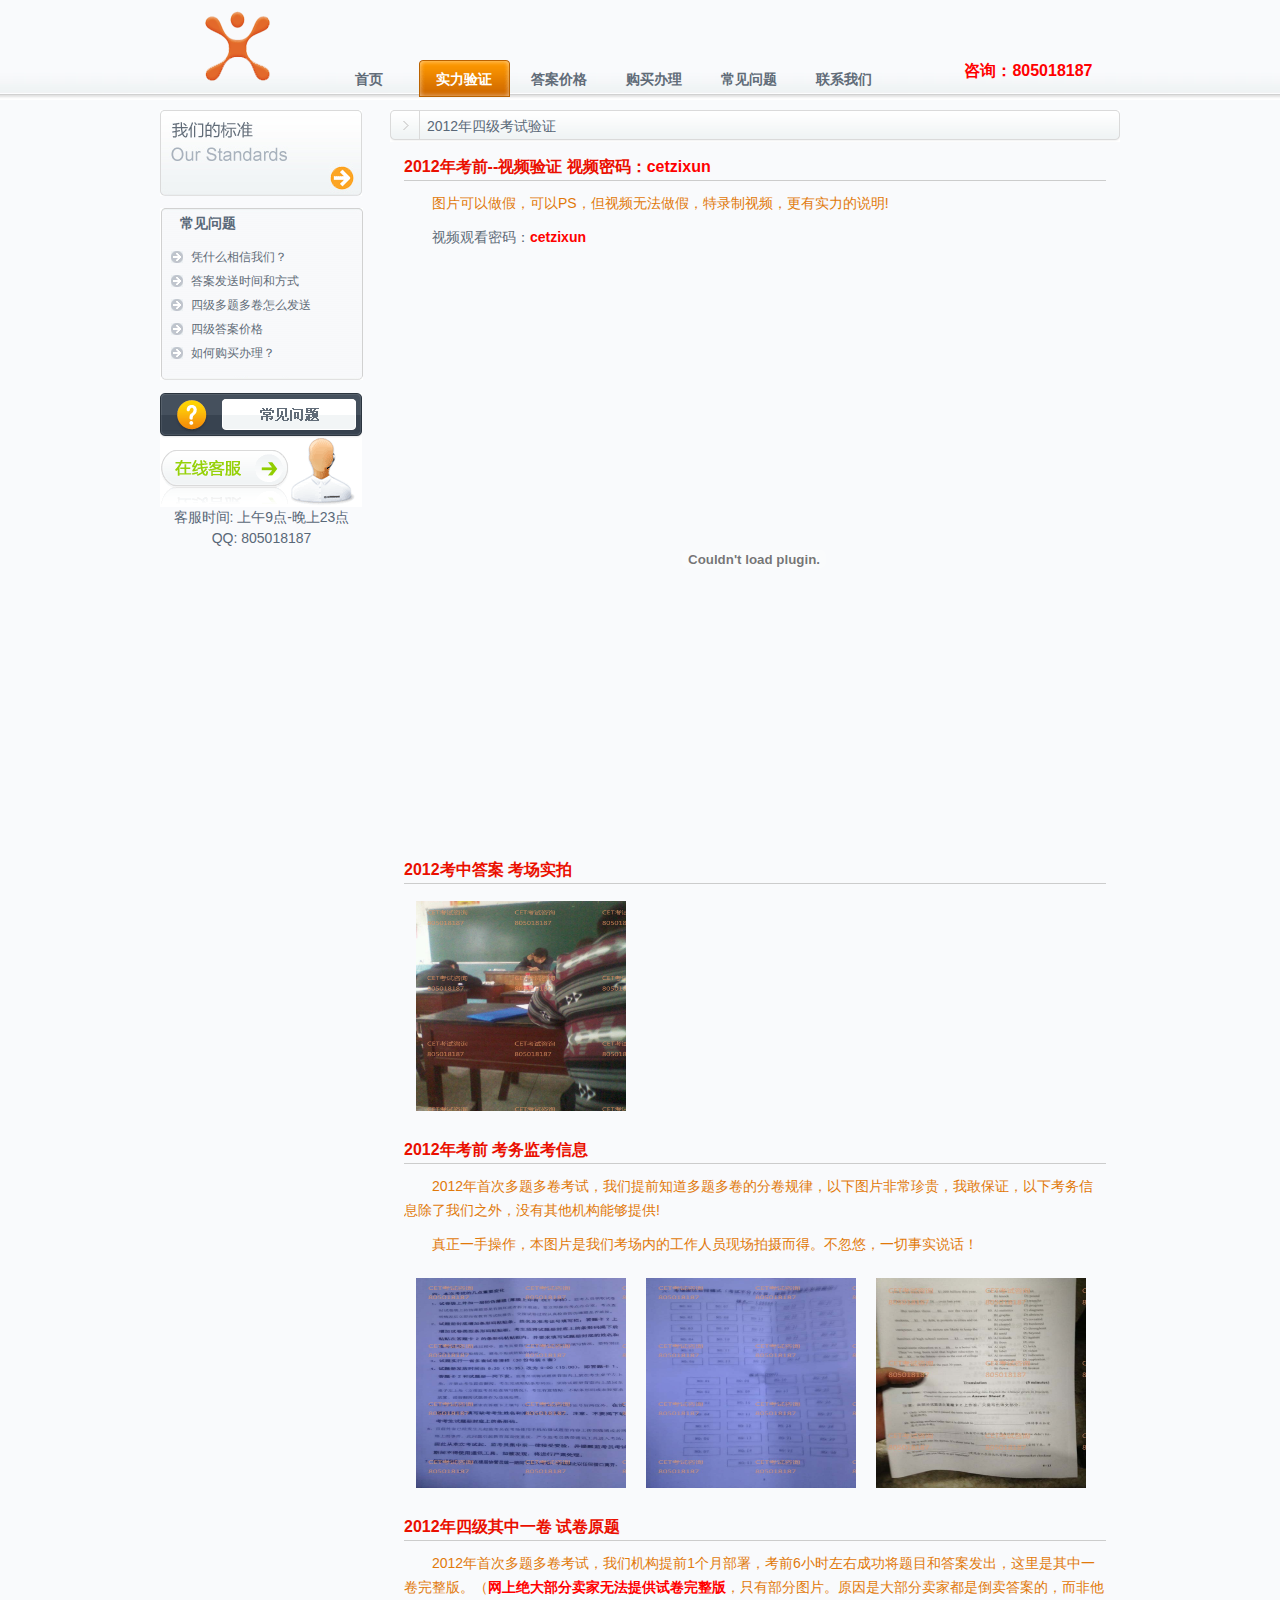
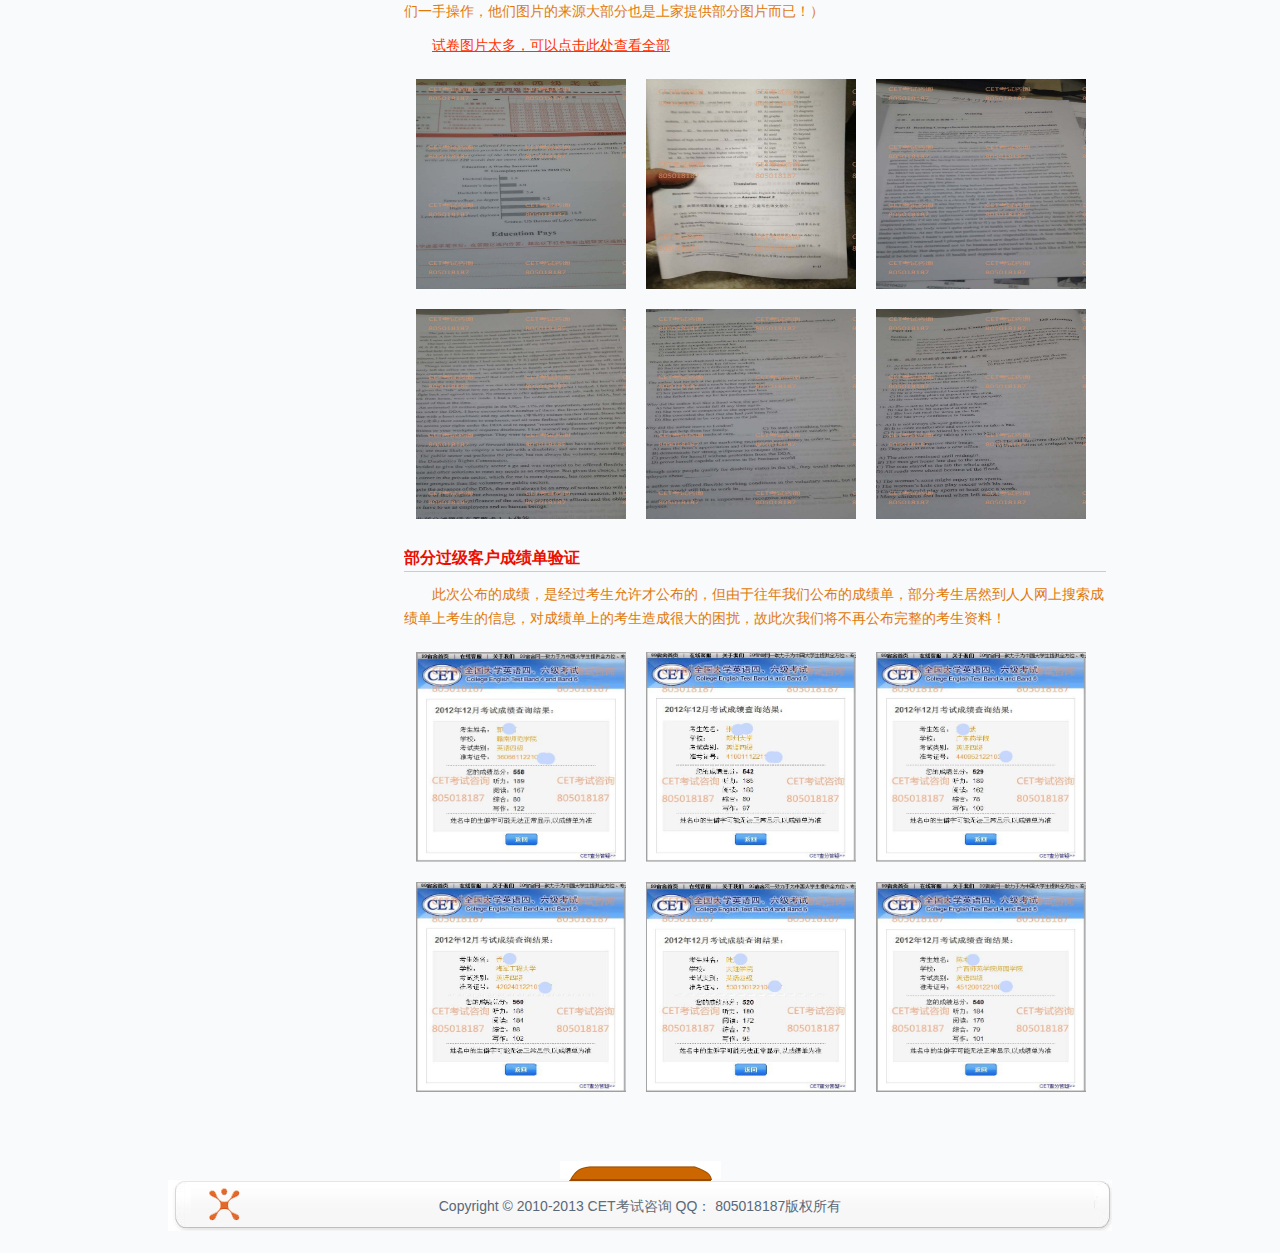
<file: yan.html>
<!DOCTYPE html PUBLIC "-//W3C//DTD XHTML 1.0 Transitional//EN" "http://www.w3.org/TR/xhtml1/DTD/xhtml1-transitional.dtd">
<html xmlns="http://www.w3.org/1999/xhtml"><!-- InstanceBegin template="/Templates/post1.dwt" codeOutsideHTMLIsLocked="false" -->
<head>
<meta http-equiv="Content-Type" content="text/html; charset=utf-8" />
<!-- InstanceBeginEditable name="doctitle" -->
<title>2012年四级考试验证 | 英语四级答案 | 2013年四级答案 | CET考试咨询</title>
<!-- InstanceEndEditable -->
<meta name="description" content="国内最大的四级答案网站，四级考中答案，2013年英语四级答案独家发布，8年行业经验，准确率高达99.9%，确保过级。【Q：805018187】" />
<link rel="stylesheet" type="text/css" media="all" href="style.css" />
<!-- InstanceBeginEditable name="head" -->
<!-- InstanceEndEditable -->
</head>

<body>
<div class="top">
  <div class="top_box">
    <h1 class="top_left"><a href="/">四级答案</a></h1>
    <p class="top_qq">咨询：805018187</p>
    <p class="top_desc">国内最大的四级答案网站，四级考中答案，2013年英语四级答案独家发布，8年行业经验，准确率高达99.9%，确保过级。【Q：805018187】</p>
    <div class="top_right"> 
      
      <!--导航开始-->
      <div class="menu_container">
      
        <ul class="menu">
        <!-- InstanceBeginEditable name="EditRegion5" -->
          <li><a href="http://cetzixun.com/">首页</a></li>
          <li class="current"><a href="yan.html">实力验证</a></li>
          <li><a href="price.html">答案价格</a></li>
          <li><a href="liu.html">购买办理</a></li>
          <li><a href="lists.html">常见问题</a></li>
          <li><a href="lian.html">联系我们</a></li>
		<!-- InstanceEndEditable -->
          
        </ul>
      </div>
      <!--导航结束--> 
    </div>
  </div>
</div>
</div>
<div class="main clearfix">
  <div class="main_right">
    <div class="main_right_1part clearfix">
      <h1 class="title"><!-- InstanceBeginEditable name="EditRegion3" -->2012年四级考试验证<!-- InstanceEndEditable -->
      
      </h1>
      <div class="cont"><!-- InstanceBeginEditable name="EditRegion4" -->
        <h2>2012年考前--视频验证  视频密码：<strong class="red">cetzixun</strong></h2>
        <p class="info">图片可以做假，可以PS，但视频无法做假，特录制视频，更有实力的说明! </p>
        <p>视频观看密码：<strong class="red">cetzixun</strong></p>
        <embed src="http://player.youku.com/player.php/sid/XNTU1NTY2NTYw/v.swf" allowFullScreen="true" quality="high" width="700" height="600" align="middle" allowScriptAccess="always" type="application/x-shockwave-flash"></embed>
        <br />
        
        <h2 id="i1">2012考中答案 考场实拍</h2>
        <ul class="thicklist clearfix">
          <li><a href="pro/xi/4.jpg" class="thickbox"><img src="pro/xi/4.jpg" alt="" /></a></li>
        </ul>
        <h2>2012年考前 考务监考信息</h2>
        <p class="info">2012年首次多题多卷考试，我们提前知道多题多卷的分卷规律，以下图片非常珍贵，我敢保证，以下考务信息除了我们之外，没有其他机构能够提供!</p>
        <p class="info">真正一手操作，本图片是我们考场内的工作人员现场拍摄而得。不忽悠，一切事实说话！</p>
        <ul class="thicklist clearfix">
          <li><a href="pro/xi/1.jpg" class="thickbox"><img src="pro/xi/1.jpg" alt="" /></a></li>
          <li><a href="pro/xi/2.jpg" class="thickbox"><img src="pro/xi/2.jpg" alt="" /></a></li>
          <li><a href="pro/4/2.jpg" class="thickbox"><img src="pro/4/2.jpg" alt="" /></a></li>
        </ul>
        <h2 id="i2">2012年四级其中一卷 试卷原题</h2>
        <p class="info">2012年首次多题多卷考试，我们机构提前1个月部署，考前6小时左右成功将题目和答案发出，这里是其中一卷完整版。（<strong class="red">网上绝大部分卖家无法提供试卷完整版</strong>，只有部分图片。原因是大部分卖家都是倒卖答案的，而非他们一手操作，他们图片的来源大部分也是上家提供部分图片而已！）</p>
        <p><a href="yan2.html">试卷图片太多，可以点击此处查看全部</a></p>
        <ul class="thicklist clearfix">
          <li><a href="pro/4/1.jpg" class="thickbox"><img src="pro/4/1.jpg" alt="" /></a></li>
          <li><a href="pro/4/2.jpg" class="thickbox"><img src="pro/4/2.jpg" alt="" /></a></li>
          <li><a href="pro/4/3.jpg" class="thickbox"><img src="pro/4/3.jpg" alt="" /></a></li>
          <li><a href="pro/4/4.jpg" class="thickbox"><img src="pro/4/4.jpg" alt="" /></a></li>
          <li><a href="pro/4/5.jpg" class="thickbox"><img src="pro/4/5.jpg" alt="" /></a></li>
          <li><a href="pro/4/6.jpg" class="thickbox"><img src="pro/4/6.jpg" alt="" /></a></li>
        </ul>
        <h2 id="i4">部分过级客户成绩单验证</h2>
        <p class="info">此次公布的成绩，是经过考生允许才公布的，但由于往年我们公布的成绩单，部分考生居然到人人网上搜索成绩单上考生的信息，对成绩单上的考生造成很大的困扰，故此次我们将不再公布完整的考生资料！</p>
        <ul class="thicklist clearfix">
          <li><a href="pro/cjd/1.jpg" class="thickbox"><img src="pro/cjd/1.jpg" alt="" /></a></li>
          <li><a href="pro/cjd/2.jpg" class="thickbox"><img src="pro/cjd/2.jpg" alt="" /></a></li>
          <li><a href="pro/cjd/3.jpg" class="thickbox"><img src="pro/cjd/3.jpg" alt="" /></a></li>
          <li><a href="pro/cjd/4.jpg" class="thickbox"><img src="pro/cjd/4.jpg" alt="" /></a></li>
          <li><a href="pro/cjd/5.jpg" class="thickbox"><img src="pro/cjd/5.jpg" alt="" /></a></li>
          <li><a href="pro/cjd/6.jpg" class="thickbox"><img src="pro/cjd/6.jpg" alt="" /></a></li>
        </ul>
        
      </ul>
      
	  <!-- InstanceEndEditable --></div>
    </div>
    
  </div>
  <div class="main_left">
    <h2 class="main_left_top">实力验证</h2>
    <div class="main_left_bottom">
      <div class="main_left_bottom_top"><img src="img/b19.png"></div>
      <div class="main_left_bottom_content">
        <h3>常见问题</h3>
        <ul>
          <li><a href='post1.html' title='凭什么相信我们'>凭什么相信我们？</a></li>
          <li><a href='post2.html' title='答案发送时间和方式'>答案发送时间和方式</a></li>
          <li><a href='post5.html' title='四级多题多卷怎么发送'>四级多题多卷怎么发送</a></li>
          <li><a href='price.html' title='四级答案价格'>四级答案价格</a></li>
          <li><a href='liu.html' title='如何购买办理'>如何购买办理？</a></li>
        </ul>
      </div>
      <div class="main_left_bottom_bottom"></div>
    </div>
   
    <h3 class="question"><a href="lists.html"> 常见问题</a></h3>
    <div class="main_left_live"> <a><img src="img/live_icon.png"></a>
      <p align="center">客服时间: 上午9点-晚上23点</p>
      <p align="center">QQ: 805018187</p>
    </div>
  </div>
  <!--main_left --></div>
<div class="footer">
  <div id="footer_middle"><img src="img/b10.png" /></div>
  <div class="footer_top"> Copyright  &copy; 2010-2013 <a href="/">CET考试咨询</a> QQ： 805018187版权所有 </div>
</div>
</body>
<!-- InstanceEnd --></html>
</file>
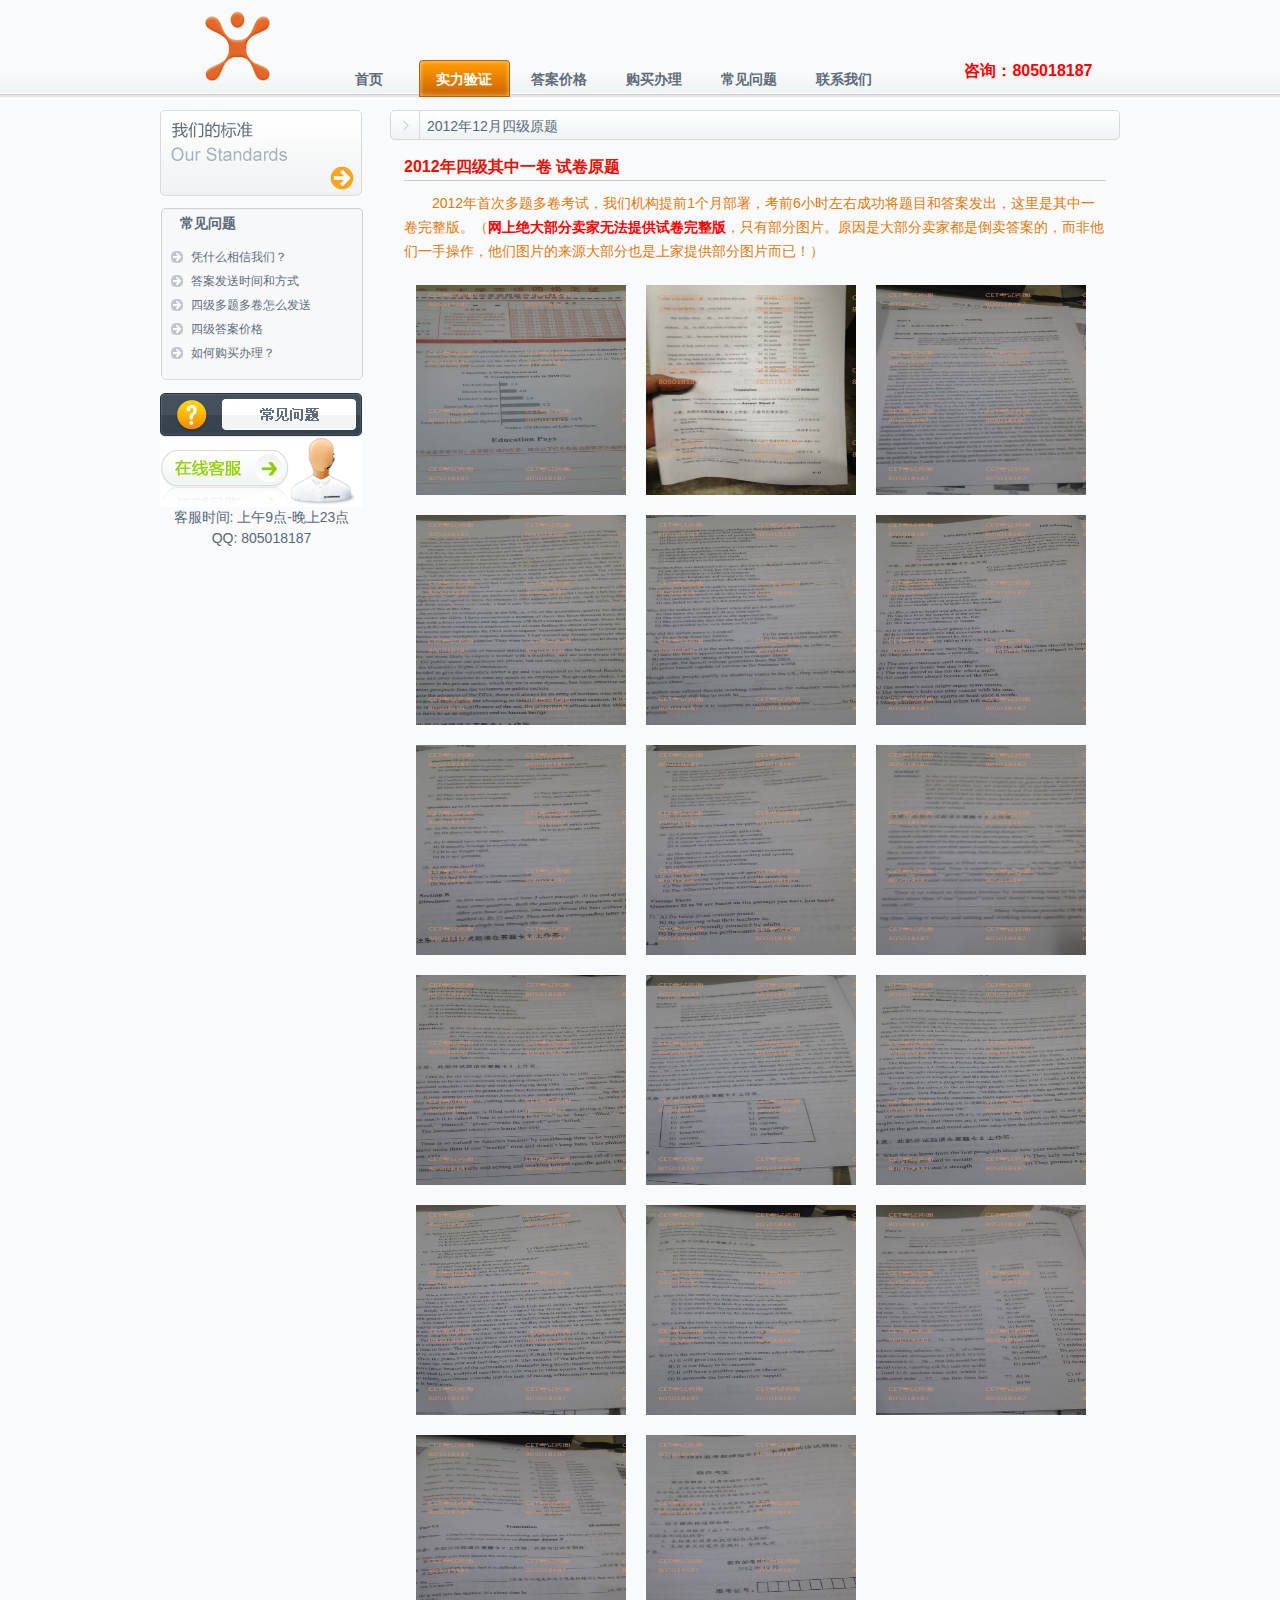
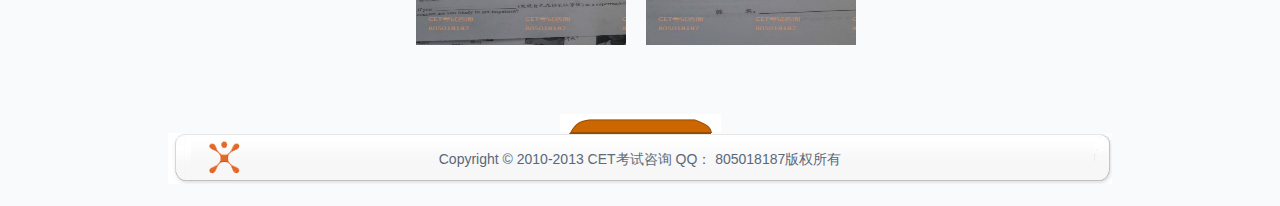
<file: yan2.html>
<!DOCTYPE html PUBLIC "-//W3C//DTD XHTML 1.0 Transitional//EN" "http://www.w3.org/TR/xhtml1/DTD/xhtml1-transitional.dtd">
<html xmlns="http://www.w3.org/1999/xhtml"><!-- InstanceBegin template="/Templates/post1.dwt" codeOutsideHTMLIsLocked="false" -->
<head>
<meta http-equiv="Content-Type" content="text/html; charset=utf-8" />
<!-- InstanceBeginEditable name="doctitle" -->
<title>2012年12月四级原题 | 英语四级答案 | 2013年四级答案 | CET考试咨询</title>
<!-- InstanceEndEditable -->
<meta name="description" content="国内最大的四级答案网站，四级考中答案，2013年英语四级答案独家发布，8年行业经验，准确率高达99.9%，确保过级。【Q：805018187】" />
<link rel="stylesheet" type="text/css" media="all" href="style.css" />
<!-- InstanceBeginEditable name="head" -->
<!-- InstanceEndEditable -->
</head>

<body>
<div class="top">
  <div class="top_box">
    <h1 class="top_left"><a href="/">四级答案</a></h1>
    <p class="top_qq">咨询：805018187</p>
    <p class="top_desc">国内最大的四级答案网站，四级考中答案，2013年英语四级答案独家发布，8年行业经验，准确率高达99.9%，确保过级。【Q：805018187】</p>
    <div class="top_right"> 
      
      <!--导航开始-->
      <div class="menu_container">
      
        <ul class="menu">
        <!-- InstanceBeginEditable name="EditRegion5" -->
          <li><a href="http://cetzixun.com/">首页</a></li>
          <li class="current"><a href="yan.html">实力验证</a></li>
          <li><a href="price.html">答案价格</a></li>
          <li><a href="liu.html">购买办理</a></li>
          <li><a href="lists.html">常见问题</a></li>
          <li><a href="lian.html">联系我们</a></li>
		<!-- InstanceEndEditable -->
          
        </ul>
      </div>
      <!--导航结束--> 
    </div>
  </div>
</div>
</div>
<div class="main clearfix">
  <div class="main_right">
    <div class="main_right_1part clearfix">
      <h1 class="title"><!-- InstanceBeginEditable name="EditRegion3" -->2012年12月四级原题<!-- InstanceEndEditable -->
      
      </h1>
      <div class="cont"><!-- InstanceBeginEditable name="EditRegion4" -->
      
        <h2>2012年四级其中一卷 试卷原题</h2>
        <p class="info">2012年首次多题多卷考试，我们机构提前1个月部署，考前6小时左右成功将题目和答案发出，这里是其中一卷完整版。（<strong class="red">网上绝大部分卖家无法提供试卷完整版</strong>，只有部分图片。原因是大部分卖家都是倒卖答案的，而非他们一手操作，他们图片的来源大部分也是上家提供部分图片而已！）</p>
        
        <ul class="thicklist clearfix">
          <li><a href="pro/4/1.jpg" class="thickbox"><img src="pro/4/1.jpg" alt="" /></a></li>
          <li><a href="pro/4/2.jpg" class="thickbox"><img src="pro/4/2.jpg" alt="" /></a></li>
          <li><a href="pro/4/3.jpg" class="thickbox"><img src="pro/4/3.jpg" alt="" /></a></li>
          <li><a href="pro/4/4.jpg" class="thickbox"><img src="pro/4/4.jpg" alt="" /></a></li>
          <li><a href="pro/4/5.jpg" class="thickbox"><img src="pro/4/5.jpg" alt="" /></a></li>
          <li><a href="pro/4/6.jpg" class="thickbox"><img src="pro/4/6.jpg" alt="" /></a></li>
          <li><a href="pro/4/7.jpg" class="thickbox"><img src="pro/4/7.jpg" alt="" /></a></li>
          <li><a href="pro/4/8.jpg" class="thickbox"><img src="pro/4/8.jpg" alt="" /></a></li>
          <li><a href="pro/4/9.jpg" class="thickbox"><img src="pro/4/9.jpg" alt="" /></a></li>
          <li><a href="pro/4/10.jpg" class="thickbox"><img src="pro/4/10.jpg" alt="" /></a></li>
          <li><a href="pro/4/11.jpg" class="thickbox"><img src="pro/4/11.jpg" alt="" /></a></li>
          <li><a href="pro/4/12.jpg" class="thickbox"><img src="pro/4/12.jpg" alt="" /></a></li>
          <li><a href="pro/4/13.jpg" class="thickbox"><img src="pro/4/13.jpg" alt="" /></a></li>
          <li><a href="pro/4/14.jpg" class="thickbox"><img src="pro/4/14.jpg" alt="" /></a></li>
          <li><a href="pro/4/15.jpg" class="thickbox"><img src="pro/4/15.jpg" alt="" /></a></li>
          <li><a href="pro/4/16.jpg" class="thickbox"><img src="pro/4/16.jpg" alt="" /></a></li>
          <li><a href="pro/4/17.jpg" class="thickbox"><img src="pro/4/17.jpg" alt="" /></a></li>
        </ul>
        
      
	  <!-- InstanceEndEditable --></div>
    </div>
    
  </div>
  <div class="main_left">
    <h2 class="main_left_top">实力验证</h2>
    <div class="main_left_bottom">
      <div class="main_left_bottom_top"><img src="img/b19.png"></div>
      <div class="main_left_bottom_content">
        <h3>常见问题</h3>
        <ul>
          <li><a href='post1.html' title='凭什么相信我们'>凭什么相信我们？</a></li>
          <li><a href='post2.html' title='答案发送时间和方式'>答案发送时间和方式</a></li>
          <li><a href='post5.html' title='四级多题多卷怎么发送'>四级多题多卷怎么发送</a></li>
          <li><a href='price.html' title='四级答案价格'>四级答案价格</a></li>
          <li><a href='liu.html' title='如何购买办理'>如何购买办理？</a></li>
        </ul>
      </div>
      <div class="main_left_bottom_bottom"></div>
    </div>
   
    <h3 class="question"><a href="lists.html"> 常见问题</a></h3>
    <div class="main_left_live"> <a><img src="img/live_icon.png"></a>
      <p align="center">客服时间: 上午9点-晚上23点</p>
      <p align="center">QQ: 805018187</p>
    </div>
  </div>
  <!--main_left --></div>
<div class="footer">
  <div id="footer_middle"><img src="img/b10.png" /></div>
  <div class="footer_top"> Copyright  &copy; 2010-2013 <a href="/">CET考试咨询</a> QQ： 805018187版权所有 </div>
</div>
</body>
<!-- InstanceEnd --></html>
</file>
<file: style.css>
::-webkit-scrollbar{width:12px;height:12px}
::-webkit-scrollbar-button:vertical{display:none}
::-webkit-scrollbar-track:vertical{background-color:black}
::-webkit-scrollbar-track-piece{background:#FFF}
::-webkit-scrollbar-thumb:vertical{background-color:#8E8E8E;border-radius:5px}
::-webkit-scrollbar-thumb:vertical:hover{background-color:#3B3B3B}
::-webkit-scrollbar-corner:vertical{background-color:#535353}
::-webkit-scrollbar-resizer:vertical{background-color:#FF6E00}

body {	font-size:14px;	font-family: Arial, Helvetica, sans-serif; background:#f9fafc; line-height:150%; color: #596878;}
* {	margin: 0;	padding: 0;}
ul,li{list-style-type: none;}
img {border:0; display:inline-block; vertical-align: middle;}
table{border-collapse:collapse;border-spacing:0}
h1,h2,h3,h4,h5,h6{font-size:100%}
h3,h4,h5,h6{font-weight:400}
.clearfix:after {content: ".";display: block;clear: both;visibility: hidden;line-height: 0;height: 0;}
.clearfix {display: inline-block;}
html[xmlns] .clearfix {display: block;}
* html .clearfix {height: 1%;}
.overflow{height:auto;_height:200px;min-height:200px;overflow:auto;zoom:1;_overflow:visible;}
a{color: #616C78; text-decoration:none}
a:hover{text-decoration: underline;color:#ea0f00;}
.fontbold{font-weight:700}
.red{color:#F00 !important; font-weight:700}

/*导航菜单*/
.menu_container{margin-left:24px; margin-top:60px; float:left }
.menu_container .menu {float: left;height: 38px;width: 760px;}
.menu_container .menu li {padding-left:2px;padding-right:2px;float: left;width:91px;height:38px;line-height:38px; overflow:hidden;color: #616C78;font-weight:bold;text-align:center;}
.menu_container .menu li a:hover{color:#ea0f00;}
.menu_container .menu .current a{color:#fff; display:block; background: url(img/b4.png) no-repeat;}
.menu_container .menu .current a:hover{color:#fff; text-decoration:none}

.banner_index{height:341px;margin-top:5px;}


/*首页头部box*/
.index_content {width:100%; height:162px; margin:10px 0;}
.index_content_left {width: 260px; height:162px; float:left; display:inline;}
.news_top {width:100%; height:30px; background:url(img/b1.png) repeat-x;}
.titleMore{ float:right; width:62px;}
.titleLeft{float:left; width:11px}
.titleFont{ line-height:29px; color:#fff; float:left; font-weight:700}
.news_content {width:100%; height:127px; -height:133px; background: url(img/b6.png) repeat-y;}
.news_content a:hover{text-decoration: underline;}
.news_content_tmp { padding-left:10px; padding-top:5px;}
.news_content_tmp li {height:24px;line-height: 24px;  margin-right:10px;overflow:hidden;white-space:nowrap; -o-text-overflow: ellipsis;  text-overflow:ellipsis;background:url(img/b3.png) no-repeat center left; text-indent:20px;}
.news_bottom {width:100%; height:6px; background: url(img/b5.png); background-repeat: no-repeat;}

/*index top begin*/
.top {height:100px; background: url(img/b11.png) repeat-x; margin-bottom:10px}
.top_box{width:945px;margin:0 auto; position:relative}
.top_desc{display:none}
.top_qq{position:absolute; font-size:16px; color:red; top:60px; right:20px; font-weight:700}

.top_left{width:160px; position:absolute; left:0; top:0}
.top_left a{ background:url(img/logo.png) no-repeat; width:135px; height:97px; line-height:300px; display:block; overflow:hidden}
.top_right{width:784px; height:100px; margin-left:130px}

.product{width:100%; height:186px;margin-top:5px;}
.product_left{float:left; width:32px; overflow:hidden}
.product_left h2{ text-indent:-9999em; height:186px; background:url(img/b8.png) no-repeat}
.product_center{float:left; width:900px; height:184px; overflow:hidden; border-top:1px solid #d1d1d1; border-bottom:1px solid #d1d1d1; background:#eff3f4}
.product_right{float:left;}


.index_content_right {margin-left:12px; width:673px; height:162px; float:left; display:inline;}
.product_top {width:100%; height:30px; background: url(img/b15.png); background-repeat: no-repeat;}
.product_content {height:127px;  background: url(img/b14.png) repeat-y;}
.product_client {width:130px; height:127px; overflow:hidden; float:left; display:inline;}
.product_jiange {float:left; display:inline;}
.product_client a{display:block; height:127px; line-height:200px; text-align:center; background:url(img/btn.png) no-repeat;}
.product_client .p1{background-position:8px 20px;}
.product_client .p1:hover{background-position:8px -107px;}
.product_client .p2{background-position:-122px 20px;}
.product_client .p2:hover{background-position:-122px -109px;}
.product_client .p3{background-position:-259px 20px;}
.product_client .p3:hover{background-position:-259px -113px;}
.product_client .p4{background-position:-392px 24px;}
.product_client .p4:hover{background-position:-392px -107px;}
.product_client .p5{background-position:-531px 25px;}
.product_client .p5:hover{background-position:-531px -106px;}
.product_bottom {width:100%; height:6px; background: url(img/b15.png) no-repeat ;}


/*product css*/
.main{width:960px;margin:0 auto;}
.main_left{width:203px; float:left;}
.main_left_top{ text-indent:-9999em; background:url(img/b16.png) no-repeat; height:86px}
.main_left_bottom{margin-top:12px;}
.main_left_bottom p {vertical-align: middle; padding-left:9px; padding-top:9px; height:21px; }
.main_left_bottom p img {margin-right:8px;}

.main_left_bottom_content{background: url(img/b20.png) repeat-y;}
.main_left_bottom_content h3{padding-left:20px; font-weight:700;overflow:hidden;white-space:nowrap; -o-text-overflow: ellipsis;  text-overflow:ellipsis;}
.main_left_bottom_content ul{padding:11px; font-size:12px}
.main_left_bottom_content li{background:url(img/b3.png) no-repeat center left; text-indent:20px; height:24px; line-height:24px; overflow:hidden;white-space:nowrap; -o-text-overflow: ellipsis;  text-overflow:ellipsis; }
.main_left_bottom_bottom{height:5px; background: url(img/b21.png) no-repeat;}
.main_right_1part{margin-bottom:15px; position:relative; zoom:1}
.main_right_1part .post-edit-link{position:absolute; right:5px; top:5px; color:#C00}
.main_right_1part p {margin:10px 0; line-height:24px; color:#606C78; text-indent:2em}
.main_right_1part .pre{float:left; display:inline; margin:0 10px;}
.main_right_1part .pre img{ width:200px; height:150px;padding:1px; border:1px solid #ccc }
.main_right_1part .pre:hover img{border:2px solid #EA0F00; padding:0}
.main_right_1part .cont{overflow:hidden;zoom:1; margin:1em;}
.main_right_1part .cont .readmore a{ background:url(img/readmore.png) no-repeat; text-align:center; position:absolute; bottom:0; right:5px; width:92px; height:29px; line-height:100px; overflow:hidden;}
.dlcover{ background:#fef0ee}
.main_right{width:730px;float:right}
.main_right_1part .title{height:32px; line-height:32px; text-indent:37px; margin-bottom:11px; background: url(img/b18.png);}
.main_right_1part h1{font-weight:400}
.question{margin-top:12px;}
.question a{display:block; width:202px; height:45px; line-height:200px; overflow:hidden; background:url(img/b12.png)}


.p_list li{float:left; margin-top:5px; text-align:center; width:220px;}
.p_list li a{display:block}

.p_list img{width:200px; height:150px; display:block; margin:0 auto 5px auto; border:1px solid #ccc; padding:1px}
.p_list li a:hover img{border:2px solid #EA0F00; padding:0}
.main_right_1part .p_list li {margin:0 0 15px 0}
.product_center .p_list li{margin-left:5px; display:inline}
.product_center .p_list li img{margin-bottom:2px}


/*footer*/
.footer {width:944px; height:80px; margin:12px auto; text-align:center;}
.footer_top{height:52px; line-height:52px;background: url(img/footer.png) no-repeat;}
.footer_middle{margin-top:20px;}
/*div content end*/


/*文章内容区域*/
.cont h1{font-size:18px; font-weight:700; color:#ea0f00; margin-bottom:10px}
.cont h2{font-size:16px; font-weight:700; margin-bottom:5px; padding-bottom: 3px; color:#ea0f00; border-bottom: 1px solid #ccc;}
.cont h3{font-size:14px; font-weight:700; margin-bottom:5px; color:#ea0f00}
.cont a{color:#F30; text-decoration:underline}
.cont .info{color: #e1790a}

.table_price{width: 600px; margin-bottom: 20px;}
.table_price th{font-weight: 700; padding: 5px; padding-left:12px; border: 1px solid #8fb9d0; text-align:left;  background: url(img/brp.png) repeat-x;}
.table_price td{padding: 5px; padding-left:12px; border: 1px solid #8fb9d0;}


.thicklist{margin-bottom: 20px;}
.thicklist li{width: 210px; height: 210px; float: left; display: inline; margin: 10px}
.thicklist li a{width: 210px; height: 210px; padding: 2px; display: block;}
.thicklist li a:hover{border: 2px solid #ea0f00 }
.thicklist li img{width: 210px; height: 210px; display: block;}




#TB_window{font:12px Arial,Helvetica,sans-serif;color:#333333}#TB_secondLine{font:10px Arial,Helvetica,sans-serif;color:#666666}#TB_window a:link{color:#666666}#TB_window a:visited{color:#666666}#TB_window a:hover{color:#000}#TB_window a:active{color:#666666}#TB_window a:focus{color:#666666}#TB_overlay{position:fixed;z-index:100;top:0px;left:0px;background-color:#000;filter:alpha(opacity=75);-moz-opacity:0.75;opacity:0.75;height:100%;width:100%}* html #TB_overlay{position:absolute;height:expression(document.body.scrollHeight>document.body.offsetHeight ? document.body.scrollHeight:document.body.offsetHeight+'px')}#TB_window{position:fixed;background:#ffffff;z-index:102;color:#000000;display:none;border:4px solid #525252;text-align:left;top:50%;left:50%}* html #TB_window{position:absolute;margin-top:expression(0 - parseInt(this.offsetHeight / 2)+(TBWindowMargin=document.documentElement && document.documentElement.scrollTop||document.body.scrollTop)+'px')}#TB_window img#TB_Image{display:block;margin:15px 0 0 15px;border-right:1px solid #ccc;border-bottom:1px solid #ccc;border-top:1px solid #666;border-left:1px solid #666}#TB_caption{height:25px;padding:7px 30px 10px 25px;float:left}#TB_closeWindow{height:25px;padding:11px 25px 10px 0;float:right}#TB_closeAjaxWindow{padding:7px 10px 5px 0;margin-bottom:1px;text-align:right;float:right}#TB_ajaxWindowTitle{float:left;padding:7px 0 5px 10px;margin-bottom:1px}#TB_title{background-color:#e8e8e8;height:27px}#TB_ajaxContent{clear:both;padding:2px 15px 15px 15px;overflow:auto;text-align:left;line-height:1.4em}#TB_ajaxContent.TB_modal{padding:15px}#TB_ajaxContent p{padding:5px 0px 5px 0px}#TB_load{position:fixed;display:none;height:13px;width:208px;z-index:103;top:50%;left:50%;margin:-6px 0 0 -104px}* html #TB_load{position:absolute;margin-top:expression(0 - parseInt(this.offsetHeight / 2)+(TBWindowMargin=document.documentElement && document.documentElement.scrollTop||document.body.scrollTop)+'px')}#TB_HideSelect{z-index:99;position:fixed;top:0;left:0;background-color:#fff;border:none;filter:alpha(opacity=0);-moz-opacity:0;opacity:0;height:100%;width:100%}* html #TB_HideSelect{position:absolute;height:expression(document.body.scrollHeight>document.body.offsetHeight ? document.body.scrollHeight:document.body.offsetHeight+'px')}#TB_iframeContent{clear:both;border:none;margin-bottom:-1px;margin-top:1px;_margin-bottom:1px}
</file>
